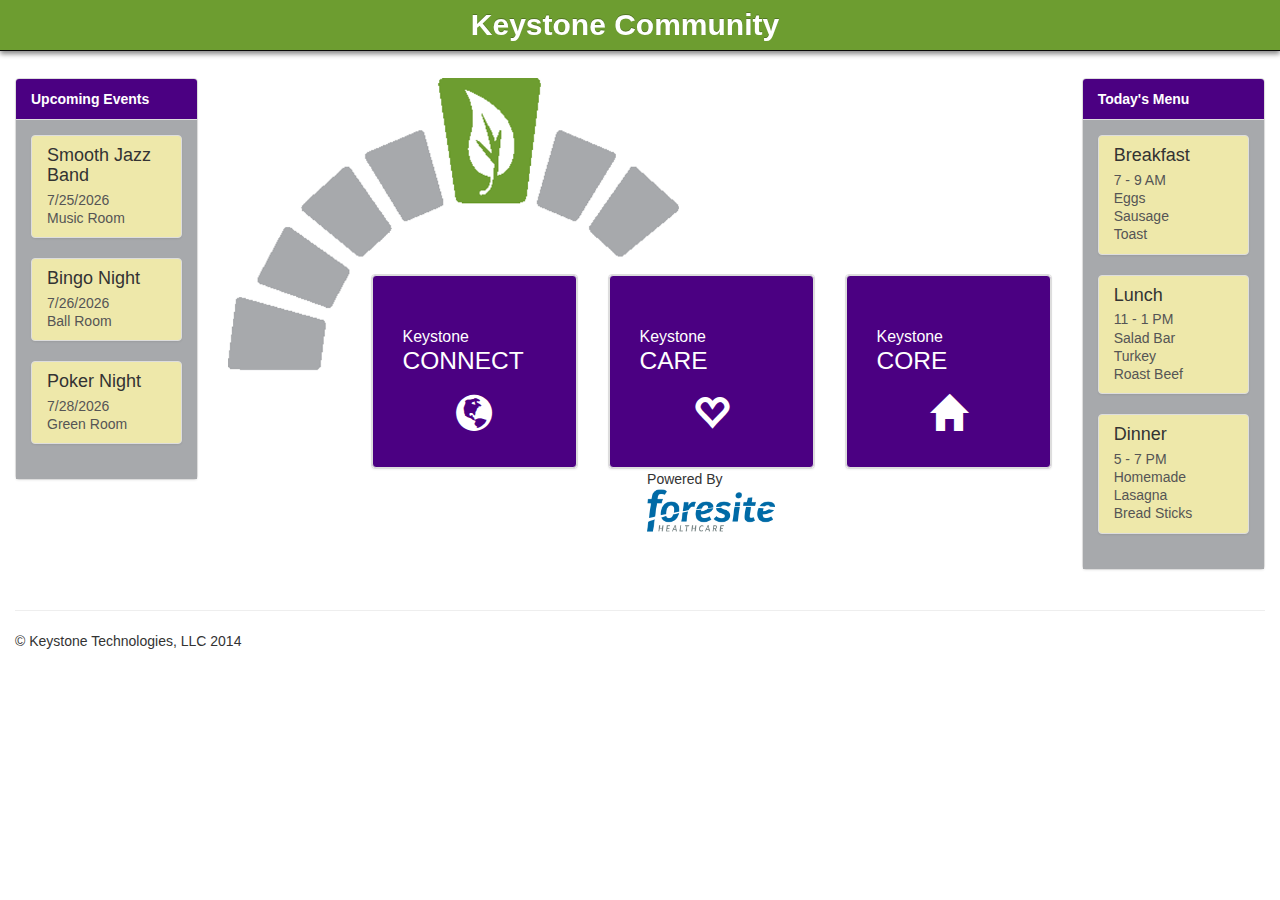
<file: index.html>
<!DOCTYPE html>
<!--[if lt IE 7]>      <html class="no-js lt-ie9 lt-ie8 lt-ie7"> <![endif]-->
<!--[if IE 7]>         <html class="no-js lt-ie9 lt-ie8"> <![endif]-->
<!--[if IE 8]>         <html class="no-js lt-ie9"> <![endif]-->
<!--[if gt IE 8]><!--> <html class="no-js"> <!--<![endif]-->
    <head>
        <meta charset="utf-8">
        <meta http-equiv="X-UA-Compatible" content="IE=edge,chrome=1">
        <title>KT - Dashboard | Keystone Connect</title>
        <meta name="description" content="">
        <meta name="viewport" content="width=device-width, initial-scale=1, maximum-scale=1">


        <link rel="stylesheet" href="css/bootstrap.min.css">
        <style>
            body {
                padding-top: 50px;
                padding-bottom: 20px;
            }
            .panel > .list-group-item:hover .list-group-item-text span {
			  color: #fff !important;
			}
        </style>
        <link rel="stylesheet" href="css/bootstrap-theme.min.css">
        <link rel="stylesheet" href="css/main.css">

        <script src="js/vendor/modernizr-2.6.2-respond-1.1.0.min.js"></script>
    </head>
    <body>
        <!--[if lt IE 7]>
            <p class="browsehappy">You are using an <strong>outdated</strong> browser. Please <a href="http://browsehappy.com/">upgrade your browser</a> to improve your experience.</p>
        <![endif]-->
    <div class="navbar navbar-inverse navbar-fixed-top" role="navigation">
      <div class="container">
        <div class="navbar-header">
          <button type="button" class="navbar-toggle" data-toggle="collapse" data-target=".navbar-collapse">
            <span class="sr-only">Toggle navigation</span>
            <span class="icon-bar"></span>
            <span class="icon-bar"></span>
            <span class="icon-bar"></span>
          </button>
          <a class="navbar-brand" href="index.html">Keystone Community</a>
        </div>
        <div class="navbar-collapse collapse">
          <!--<form class="navbar-form navbar-right" role="form">
            <div class="form-group">
              <input type="text" placeholder="Email" class="form-control">
            </div>
            <div class="form-group">
              <input type="password" placeholder="Password" class="form-control">
            </div>
            <button type="submit" class="btn btn-success">Sign in</button>
          </form> -->
        </div><!--/.navbar-collapse -->
      </div>
    </div>

    <!-- Main jumbotron for a primary marketing message or call to action -->
    <!-- <div class="jumbotron">
      <div class="container">
        <img src="keystone-arch.png" class="img-responsive">
      </div>
    </div>
	<div class="clearfix"><br></div>-->
    <div class="container-fluid content-container">
      <!-- Example row of columns -->
      <div class="row">
		
		<!-- left bar -->
		<div class="col-sm-2">
		  <div class="panel panel-default">
			<!-- Default panel contents -->
			<div class="panel-heading">Upcoming Events</div>
			<div class="panel-body">
			
			  <script>
			    var currentDate = new Date(new Date().getTime() + 24 * 60 * 60 * 1000);
			    var day = currentDate.getDate()
			    var month = currentDate.getMonth() + 1
			    var year = currentDate.getFullYear()
			    var tomorrow =  month + "/" + day + "/" + year;
			    var nexttomorrow =  month + "/" + (day + 1) + "/" + year;
			    var lasttomorrow =  month + "/" + (day + 3) + "/" + year;
			  </script>
			
			  <div class="list-group">
				<a href="#" class="list-group-item">
				  <h4 class="list-group-item-heading">Smooth Jazz Band</h4>
				  <p class="list-group-item-text"><script>document.write(tomorrow)</script><br>Music Room</p>
				</a>
			  </div>
			  <div class="list-group">
			    <a href="#" class="list-group-item">
				  <h4 class="list-group-item-heading">Bingo Night</h4>
				  <p class="list-group-item-text"><script>document.write(nexttomorrow)</script><br>Ball Room</p>
				</a>
			  </div>
			  <div class="list-group">
				<a href="#" class="list-group-item">
				  <h4 class="list-group-item-heading">Poker Night</h4>
				  <p class="list-group-item-text"><script>document.write(lasttomorrow)</script><br>Green Room</p>
				</a>
		  	  </div>


			</div>

			<!-- List group -->
			
	
		  </div> <!-- end panel panel-default -->
		</div> <!-- col-sm-2 -->

		<!-- end left bar -->
        
        <div class="col-sm-8">
          <div class="row">
			
			<div class="col-md-12">
			  <img src="img/keystone-arch.png" class="img-responsive">
			</div>
		    
		    <div class="col-md-10 col-md-offset-2 main-buttons">
		      <div class="row">
		        <div class="col-sm-4">
				  <div class="panel panel-default text-center">
					<a href="connect.html" class="list-group-item" style="background:#4b0082;color:#FFF;">
					  <div class="panel-body">
						<h2 class="text-left"><small style="color:#FFF;">Keystone</small><br>CONNECT</h2>
						<p class="list-group-item-text h1"><span class="glyphicon glyphicon-globe"></span></p>
					  </div>
					</a>
				  </div>
				</div>
				
				<div class="col-sm-4">
				  <div class="panel panel-default text-center" style="margin-bottom:0;">
					<a href="https://sa.eldertech.missouri.edu/login.php" target="_blank" class="list-group-item" style="background:#4b0082;color:#FFF;">
					  <div class="panel-body">
						<h2 class="text-left"><small style="color:#FFF;">Keystone</small><br>CARE</h2>
						<p class="list-group-item-text h1"><span class="glyphicon glyphicon-heart-empty"></span></p>
					  </div>
					</a>
				  </div>
				  <div class="row">
				    <div class="col-sm-8 col-sm-offset-2">
				      Powered By<img class="img-responsive" src="img/foresite-logo.png">
				    </div>
				  </div>
				  
				</div>
				
				<div class="col-sm-4">
				  <div class="panel panel-default text-center">
					<a href="core.php" class="list-group-item" style="background:#4b0082;color:#FFF;">
					  <div class="panel-body">
						<h2 class="text-left"><small style="color:#FFF;">Keystone</small><br>CORE</h2>
						<p class="list-group-item-text h1"><span class="glyphicon glyphicon-home"></span></p>
					  </div>
					</a>
				  </div>
				</div>
		      </div>
		    </div>
		    
          </div>
        </div>
        
        <!-- Right Start -->
        <div class="col-sm-2">
		  <div class="panel panel-default">
			<div class="panel-heading">Today's Menu</div>
			<div class="panel-body">
			  <div class="list-group">
				<a href="#" class="list-group-item">
				  <h4 class="list-group-item-heading">Breakfast</h4>
				  <p class="list-group-item-text">7 - 9 AM<br>Eggs<br>Sausage<br>Toast</p>
				</a>
			  </div>
			  <div class="list-group">
			    <a href="#" class="list-group-item">
				  <h4 class="list-group-item-heading">Lunch</h4>
				  <p class="list-group-item-text">11 - 1 PM<br>Salad Bar<br>Turkey<br>Roast Beef</p>
				</a>
			  </div>
			  <div class="list-group">
				<a href="#" class="list-group-item">
				  <h4 class="list-group-item-heading">Dinner</h4>
				  <p class="list-group-item-text">5 - 7 PM<br>Homemade Lasagna<br>Bread Sticks</p>
				</a>
		  	  </div>
		    		  
		    </div>
		  </div>
		</div>
		<!-- Right End -->
		
      </div> <!-- end row -->

      <hr>

      <footer>
		<div class="row">
		  <div class="col-sm-10">
		    <p>&copy; Keystone Technologies, LLC 2014</p>
		  </div>
		  
		  <!--<div class="col-sm-2">
		    Powered By<img class="img-responsive" src="img/foresite-logo.png" style="float: right">
		  </div>-->
		</div>
        
      </footer>
      
    </div> <!-- /container -->        <script src="//ajax.googleapis.com/ajax/libs/jquery/1.11.1/jquery.min.js"></script>
        <script>window.jQuery || document.write('<script src="js/vendor/jquery-1.11.1.min.js"><\/script>')</script>

        <script src="js/vendor/bootstrap.min.js"></script>

        <script src="js/main.js"></script>
        
        <script>
			$('li a').click(function (e) {
				$('#myModal img').attr('src', $(this).attr('data-img-url'));
			});
        </script>

        <!-- Google Analytics: change UA-XXXXX-X to be your site's ID. -->
        <script>
            (function(b,o,i,l,e,r){b.GoogleAnalyticsObject=l;b[l]||(b[l]=
            function(){(b[l].q=b[l].q||[]).push(arguments)});b[l].l=+new Date;
            e=o.createElement(i);r=o.getElementsByTagName(i)[0];
            e.src='//www.google-analytics.com/analytics.js';
            r.parentNode.insertBefore(e,r)}(window,document,'script','ga'));
            ga('create','UA-XXXXX-X');ga('send','pageview');
        </script>
    </body>
</html>
</file>
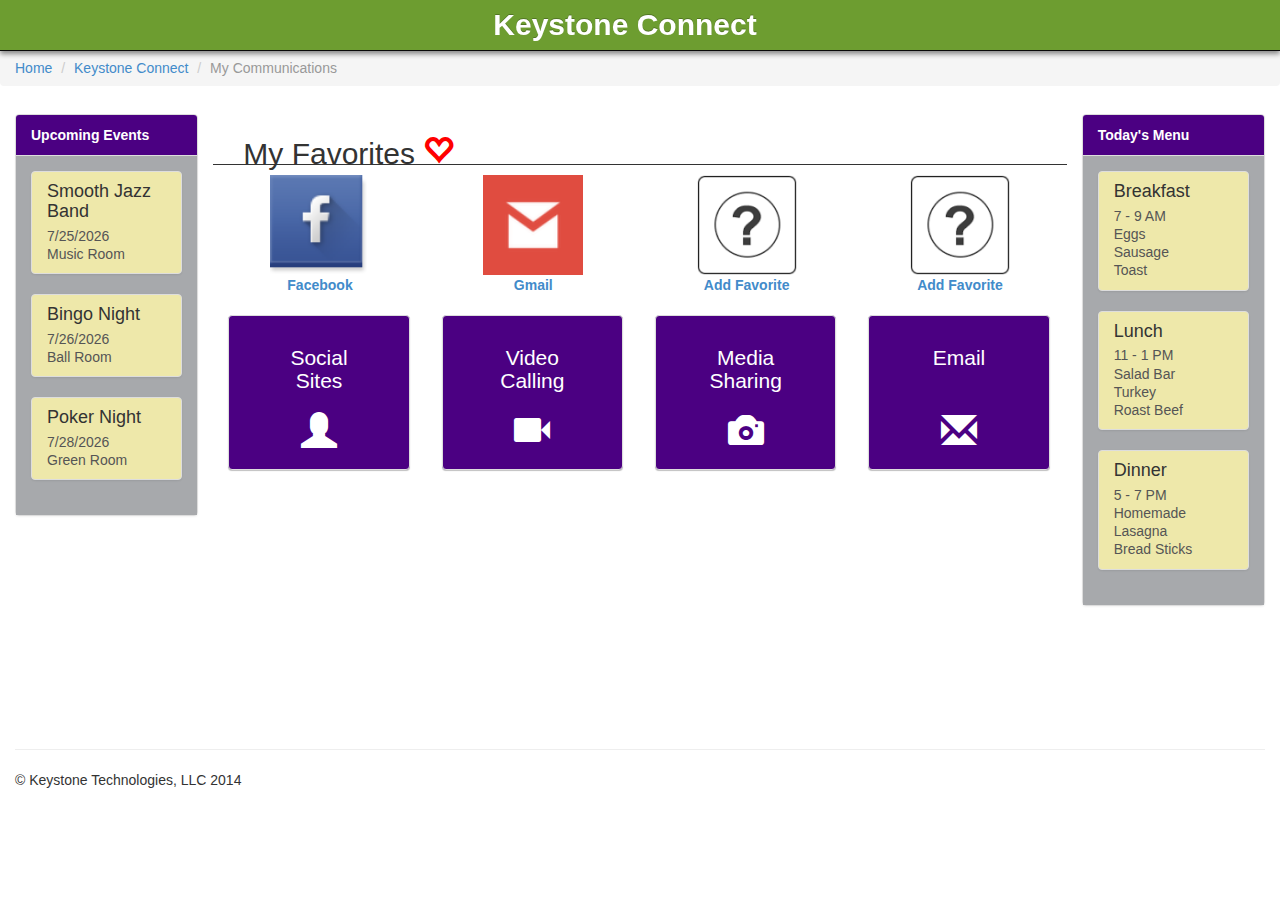
<file: communications.html>
<!DOCTYPE html>
<!--[if lt IE 7]>      <html class="no-js lt-ie9 lt-ie8 lt-ie7"> <![endif]-->
<!--[if IE 7]>         <html class="no-js lt-ie9 lt-ie8"> <![endif]-->
<!--[if IE 8]>         <html class="no-js lt-ie9"> <![endif]-->
<!--[if gt IE 8]><!--> <html class="no-js"> <!--<![endif]-->
    <head>
        <meta charset="utf-8">
        <meta http-equiv="X-UA-Compatible" content="IE=edge,chrome=1">
        <title>KT - Dashboard | Keystone Connect</title>
        <meta name="description" content="">
        <meta name="viewport" content="width=device-width, initial-scale=1, maximum-scale=1">


        <link rel="stylesheet" href="css/bootstrap.min.css">
        <style>
            body {
                padding-top: 50px;
                padding-bottom: 20px;
            }
        </style>
        <link rel="stylesheet" href="css/bootstrap-theme.min.css">
        <link rel="stylesheet" href="css/main.css">
        <style>
        .list-group-item h2,
		.list-group-item .h2 {
			font-size: 1.5em;
		}
        </style>

        <script src="js/vendor/modernizr-2.6.2-respond-1.1.0.min.js"></script>
    </head>
    <body>
        <!--[if lt IE 7]>
            <p class="browsehappy">You are using an <strong>outdated</strong> browser. Please <a href="http://browsehappy.com/">upgrade your browser</a> to improve your experience.</p>
        <![endif]-->
    <div class="navbar navbar-inverse navbar-fixed-top" role="navigation">
      <div class="container">
        <div class="navbar-header">
          <button type="button" class="navbar-toggle" data-toggle="collapse" data-target=".navbar-collapse">
            <span class="sr-only">Toggle navigation</span>
            <span class="icon-bar"></span>
            <span class="icon-bar"></span>
            <span class="icon-bar"></span>
          </button>
          <a class="navbar-brand" href="index.html">Keystone Connect</a>
        </div>
        <div class="navbar-collapse collapse">
          <!--<form class="navbar-form navbar-right" role="form">
            <div class="form-group">
              <input type="text" placeholder="Email" class="form-control">
            </div>
            <div class="form-group">
              <input type="password" placeholder="Password" class="form-control">
            </div>
            <button type="submit" class="btn btn-success">Sign in</button>
          </form> -->
        </div><!--/.navbar-collapse -->
      </div>
    </div>
    
     <ol class="breadcrumb">
	  <li><a href="index.html">Home</a></li>
	  <li><a href="connect.html">Keystone Connect</a></li>
	  <li class="active">My Communications</li>
	</ol>    

    <!-- Main jumbotron for a primary marketing message or call to action -->
    <!-- <div class="jumbotron">
      <div class="container">
        <img src="keystone-arch.png" class="img-responsive">
      </div>
    </div>
	<div class="clearfix"><br></div>-->
    <div class="container-fluid content-container">
      <!-- Example row of columns -->
      <div class="row">
		
		<!-- left bar -->
		<div class="col-sm-2">
		  <div class="panel panel-default">
			<!-- Default panel contents -->
			<div class="panel-heading">Upcoming Events</div>
			<div class="panel-body">
			
			  <script>
			    var currentDate = new Date(new Date().getTime() + 24 * 60 * 60 * 1000);
			    var day = currentDate.getDate()
			    var month = currentDate.getMonth() + 1
			    var year = currentDate.getFullYear()
			    var tomorrow =  month + "/" + day + "/" + year;
			    var nexttomorrow =  month + "/" + (day + 1) + "/" + year;
			    var lasttomorrow =  month + "/" + (day + 3) + "/" + year;
			  </script>
			
			  <div class="list-group">
				<a href="#" class="list-group-item">
				  <h4 class="list-group-item-heading">Smooth Jazz Band</h4>
				  <p class="list-group-item-text"><script>document.write(tomorrow)</script><br>Music Room</p>
				</a>
			  </div>
			  <div class="list-group">
			    <a href="#" class="list-group-item">
				  <h4 class="list-group-item-heading">Bingo Night</h4>
				  <p class="list-group-item-text"><script>document.write(nexttomorrow)</script><br>Ball Room</p>
				</a>
			  </div>
			  <div class="list-group">
				<a href="#" class="list-group-item">
				  <h4 class="list-group-item-heading">Poker Night</h4>
				  <p class="list-group-item-text"><script>document.write(lasttomorrow)</script><br>Green Room</p>
				</a>
		  	  </div>


			</div>

			<!-- List group -->
			
	
		  </div> <!-- end panel panel-default -->
		</div> <!-- col-sm-2 -->


		<!-- end left bar -->
        
        <div class="col-sm-8">
		  
		  <div class="row">
			
			    <h2 class="myfav">My Favorites <span class="glyphicon glyphicon-heart-empty red"></span></h2>
			    
			    <div class="col-sm-3">
			      
			      <div class="text-center">
				    <a href="http://facebook.com" target="_blank">
					  <img src="img/Facebook-icon.png" class="img-responsive center-block" style="width:100px;">
					  <strong>Facebook</strong>
				    </a>
				  </div>
			    </div>
			    
			    <div class="col-sm-3">
			      <div class="text-center">
				    <a href="http://gmail.com" target="_blank">
					  <img src="img/email.png" class="img-responsive center-block" style="width:100px;">
					  <strong>Gmail</strong>
				    </a>
				  </div>
			    </div>
			    
			    <div class="col-sm-3">
			      <div class="text-center">
				    <a href="#">
					  <img src="img/placeholder.png" class="img-responsive center-block" style="width:100px;">
					  <strong>Add Favorite</strong>
				    </a>
				  </div>
			    </div>
			    
			    <div class="col-sm-3">
			      <div class="text-center">
				    <a href="#">
					  <img src="img/placeholder.png" class="img-responsive center-block" style="width:100px;">
					  <strong>Add Favorite</strong>
				    </a>
				  </div>
			    </div>
			
		  </div>
			<br>
          <div class="row">
		    <div class="col-sm-12">
		      <div class="row">
				  
				<ul class="nav nav-tabs" id="mainTab" role="tablist">
				  <li role="presentation" class="col-md-3">	
					<a href="#social" class="list-group-item">
					  <div class="text-center">
						<h2>Social<br>Sites</h2>
						<p class="list-group-item-text h1"><span class="glyphicon glyphicon-user"></span></p>
					  </div>
					</a>
				  </li>
				
				  <li role="presentation" class="col-md-3">
					<a href="#video" class="list-group-item">
					  <div class="text-center">
						<h2>Video<br>Calling</h2>
						<p class="list-group-item-text h1"><span class="glyphicon glyphicon-facetime-video"></span></p>
					  </div>
					</a>
				  </li>
				  
				  <li role="presentation" class="col-md-3">	
					<a href="#media" class="list-group-item">
					  <div class="text-center">
						<h2>Media<br>Sharing</h2>
						<p class="list-group-item-text h1"><span class="glyphicon glyphicon-camera"></span></p>
					  </div>
					</a>
				  </li>
				  
				  <li role="presentation" class="col-md-3">	
					<a href="#communication" class="list-group-item">
					  <div class="text-center">
						<h2>Email<br>&nbsp;</h2>
						<p class="list-group-item-text h1"><span class="glyphicon glyphicon-envelope"></span></p>
					  </div>
					</a>
				  </li>
				</ul>
 		      </div>
 		      
 		      <!-- start -->
 		      <div class="col-md-12">
		      <div class="tab-content top-buffer">
		        <div role="tabpanel" class="tab-pane fade active" id="social">
				  <div class="row top-buffer">
				    
				    <div class="col-sm-4 text-center">
					  <a href="http://facebook.com" target="_blank">
					    <img src="img/Facebook-icon.png" class="img-responsive center-block" style="width:100px;">
					    <strong>Facebook</strong>
					  </a>
				    </div>
				    <div class="col-sm-4 text-center">
					  <a href="http://twitter.com" target="_blank">
					    <img src="img/Twitter-icon.png" class="img-responsive center-block" style="width:100px;">
					    <strong>Twitter</strong>
					  </a>
				    </div>
				    <div class="col-sm-4 text-center">
					  <a href="http://linkedin.com" target="_blank">
					    <img src="img/LinkedIn-icon.png" class="img-responsive center-block" style="width:100px;">
					    <strong>LinkedIn</strong>
					  </a>
				    </div>
				    <div class="col-sm-4 col-sm-offset-2 text-center">
					  <a href="http://instagram.com" target="_blank">
					    <img src="img/Instagram-icon.png" class="img-responsive center-block" style="width:100px;">
					    <strong>Instagram</strong>
				  	  </a>
				    </div>
				    <div class="col-sm-4 text-center">
					  <a href="http://pinterest.com" target="_blank">
					    <img src="img/Pinterest-icon.png" class="img-responsive center-block" style="width:100px;">
					    <strong>Pintrest</strong>
					  </a>
				    </div>
				  </div>  
			    </div>
			  
			    <div role="tabpanel" class="tab-pane fade" id="video">
		          <div class="row">
				    <div class="col-sm-6 text-center">
					  <a href="http://skype.com" target="_blank">
					    <img src="img/Skype-icon.png" class="img-responsive center-block" style="width:100px;">
					    <strong>Video Calling</strong>
					  </a>
				    </div>
				    <div class="col-sm-6 text-center">
					  <a href="https://www.google.com/+/learnmore/hangouts/" target="_blank">
					    <img src="img/hangout.jpg" class="img-responsive center-block" style="width:100px;">
					    <strong>Google Hangout</strong>
					  </a>
				    </div>
				  </div>
		        </div>
		        
		        <div role="tabpanel" class="tab-pane fade" id="media">
		          <div class="row">
				    <div class="col-sm-6 text-center">
					  <a href="http://flickr.com" target="_blank">
					    <img src="img/Flickr-icon.png" class="img-responsive center-block" style="width:100px;">
					    <strong>Flickr</strong>
					  </a>
				    </div>
				    <div class="col-sm-6 text-center">
					  <a href="http://youtube.com" target="_blank">
					    <img src="img/YouTube-icon.png" class="img-responsive center-block" style="width:100px;">
					    <strong>YouTube</strong>
					  </a>
				    </div>
				  </div>
		        </div>
		        
		        <div role="tabpanel" class="tab-pane fade" id="communication">
		          <div class="row">
				    <div class="col-sm-6 text-center">
					  <a href="http://gmail.com" target="_blank">
					    <img src="img/email.png" class="img-responsive center-block" style="width:100px;">
					    <strong>Gmail</strong>
					  </a>
				    </div>
				    <div class="col-sm-6 text-center">
					  <a href="http://yahoo.com" target="_blank">
					    <img src="img/yahoomail.jpg" class="img-responsive center-block" style="width:100px;">
					    <strong>Yahoo! Mail</strong>
					  </a>
				    </div>
				  </div>
		        </div>
		      </div>
		    </div>
 		      <!-- end -->
 		      
		    </div>
		    
		    
		    
		    
		    
          </div>			
		    
        </div>
        
        <!-- Right Start -->
        <div class="col-sm-2">
		  <div class="panel panel-default">
			<div class="panel-heading">Today's Menu</div>
			<div class="panel-body">
			  <div class="list-group">
				<a href="#" class="list-group-item">
				  <h4 class="list-group-item-heading">Breakfast</h4>
				  <p class="list-group-item-text">7 - 9 AM<br>Eggs<br>Sausage<br>Toast</p>
				</a>
			  </div>
			  <div class="list-group">
			    <a href="#" class="list-group-item">
				  <h4 class="list-group-item-heading">Lunch</h4>
				  <p class="list-group-item-text">11 - 1 PM<br>Salad Bar<br>Turkey<br>Roast Beef</p>
				</a>
			  </div>
			  <div class="list-group">
				<a href="#" class="list-group-item">
				  <h4 class="list-group-item-heading">Dinner</h4>
				  <p class="list-group-item-text">5 - 7 PM<br>Homemade Lasagna<br>Bread Sticks</p>
				</a>
		  	  </div>
		    		  
		    </div>
		  </div>
		</div>
		<!-- Right End -->
		
      </div> <!-- end row -->

      <hr>

      <footer>
		<div class="row">
		  <div class="col-sm-10">
		    <p>&copy; Keystone Technologies, LLC 2014</p>
		  </div>
		  
		  <!--<div class="col-sm-2">
		    Powered By<img class="img-responsive" src="img/foresite-logo.png" style="float: right">
		  </div>-->
		</div>
        
      </footer>
      
    </div> <!-- /container -->        <script src="//ajax.googleapis.com/ajax/libs/jquery/1.11.1/jquery.min.js"></script>
        <script>window.jQuery || document.write('<script src="js/vendor/jquery-1.11.1.min.js"><\/script>')</script>

        <script src="js/vendor/bootstrap.min.js"></script>

        <script src="js/main.js"></script>
        
        <script>
		  $('#mainTab a').click(function (e) {
			e.preventDefault();
			$(this).tab('show');
		  })
        </script>

        <!-- Google Analytics: change UA-XXXXX-X to be your site's ID. -->
        <script>
            (function(b,o,i,l,e,r){b.GoogleAnalyticsObject=l;b[l]||(b[l]=
            function(){(b[l].q=b[l].q||[]).push(arguments)});b[l].l=+new Date;
            e=o.createElement(i);r=o.getElementsByTagName(i)[0];
            e.src='//www.google-analytics.com/analytics.js';
            r.parentNode.insertBefore(e,r)}(window,document,'script','ga'));
            ga('create','UA-XXXXX-X');ga('send','pageview');
        </script>
    </body>
</html>
</file>
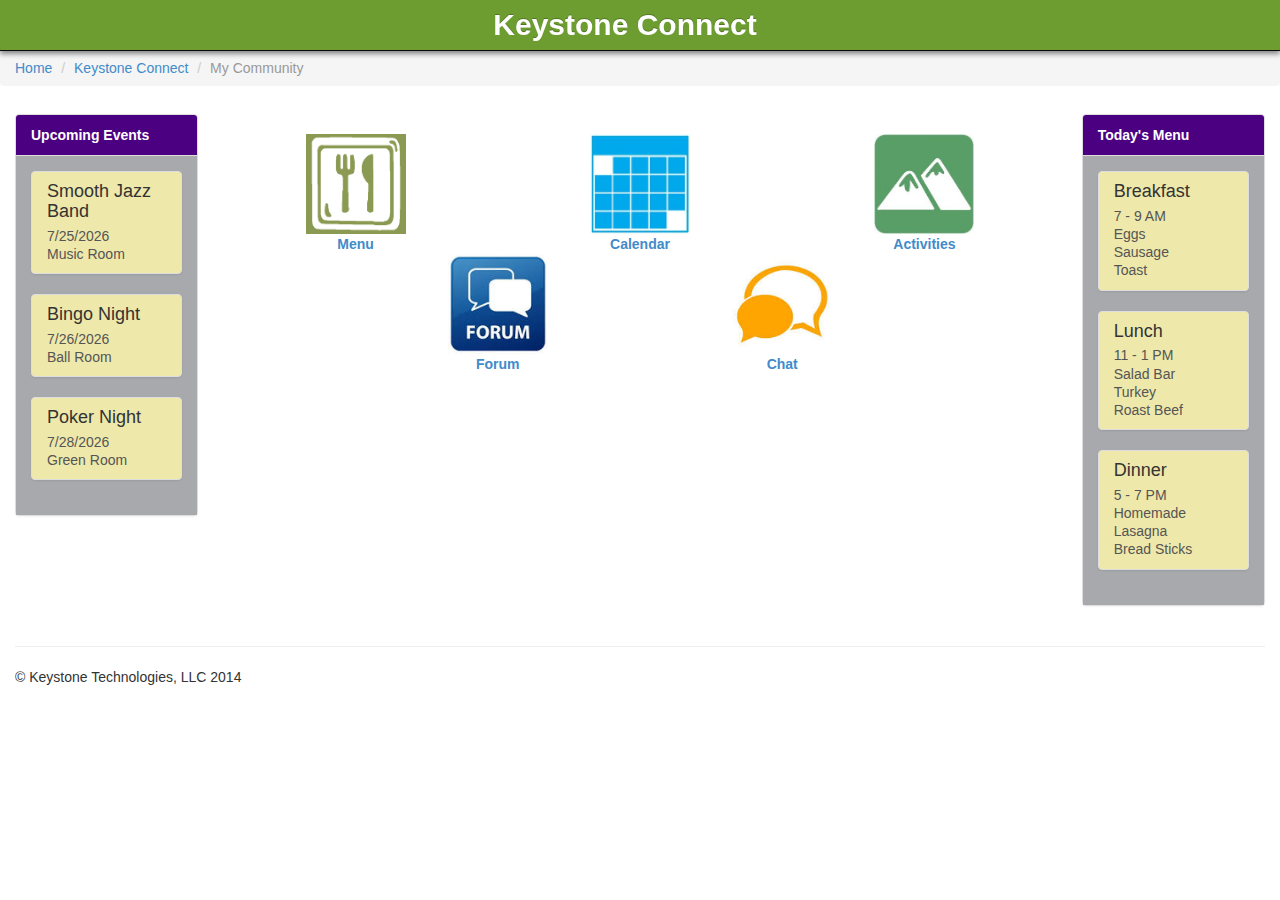
<file: community.html>
<!DOCTYPE html>
<!--[if lt IE 7]>      <html class="no-js lt-ie9 lt-ie8 lt-ie7"> <![endif]-->
<!--[if IE 7]>         <html class="no-js lt-ie9 lt-ie8"> <![endif]-->
<!--[if IE 8]>         <html class="no-js lt-ie9"> <![endif]-->
<!--[if gt IE 8]><!--> <html class="no-js"> <!--<![endif]-->
    <head>
        <meta charset="utf-8">
        <meta http-equiv="X-UA-Compatible" content="IE=edge,chrome=1">
        <title>KT - Dashboard | Keystone Connect</title>
        <meta name="description" content="">
        <meta name="viewport" content="width=device-width, initial-scale=1, maximum-scale=1">


        <link rel="stylesheet" href="css/bootstrap.min.css">
        <style>
            body {
                padding-top: 50px;
                padding-bottom: 20px;
            }
        </style>
        <link rel="stylesheet" href="css/bootstrap-theme.min.css">
        <link rel="stylesheet" href="css/main.css">
        <style>
        .list-group-item h2,
		.list-group-item .h2 {
			font-size: 1.5em;
		}
        </style>

        <script src="js/vendor/modernizr-2.6.2-respond-1.1.0.min.js"></script>
    </head>
    <body>
        <!--[if lt IE 7]>
            <p class="browsehappy">You are using an <strong>outdated</strong> browser. Please <a href="http://browsehappy.com/">upgrade your browser</a> to improve your experience.</p>
        <![endif]-->
    <div class="navbar navbar-inverse navbar-fixed-top" role="navigation">
      <div class="container">
        <div class="navbar-header">
          <button type="button" class="navbar-toggle" data-toggle="collapse" data-target=".navbar-collapse">
            <span class="sr-only">Toggle navigation</span>
            <span class="icon-bar"></span>
            <span class="icon-bar"></span>
            <span class="icon-bar"></span>
          </button>
          <a class="navbar-brand" href="index.html">Keystone Connect</a>
        </div>
        <div class="navbar-collapse collapse">
          <!--<form class="navbar-form navbar-right" role="form">
            <div class="form-group">
              <input type="text" placeholder="Email" class="form-control">
            </div>
            <div class="form-group">
              <input type="password" placeholder="Password" class="form-control">
            </div>
            <button type="submit" class="btn btn-success">Sign in</button>
          </form> -->
        </div><!--/.navbar-collapse -->
      </div>
    </div>
    
     <ol class="breadcrumb">
	  <li><a href="index.html">Home</a></li>
	  <li><a href="connect.html">Keystone Connect</a></li>
	  <li class="active">My Community</li>
	</ol>    

    <!-- Main jumbotron for a primary marketing message or call to action -->
    <!-- <div class="jumbotron">
      <div class="container">
        <img src="keystone-arch.png" class="img-responsive">
      </div>
    </div>
	<div class="clearfix"><br></div>-->
    <div class="container-fluid content-container">
      <!-- Example row of columns -->
      <div class="row">
		
		<!-- left bar -->
		<div class="col-sm-2">
		  <div class="panel panel-default">
			<!-- Default panel contents -->
			<div class="panel-heading">Upcoming Events</div>
			<div class="panel-body">
			
			  <script>
			    var currentDate = new Date(new Date().getTime() + 24 * 60 * 60 * 1000);
			    var day = currentDate.getDate()
			    var month = currentDate.getMonth() + 1
			    var year = currentDate.getFullYear()
			    var tomorrow =  month + "/" + day + "/" + year;
			    var nexttomorrow =  month + "/" + (day + 1) + "/" + year;
			    var lasttomorrow =  month + "/" + (day + 3) + "/" + year;
			  </script>
			
			  <div class="list-group">
				<a href="#" class="list-group-item">
				  <h4 class="list-group-item-heading">Smooth Jazz Band</h4>
				  <p class="list-group-item-text"><script>document.write(tomorrow)</script><br>Music Room</p>
				</a>
			  </div>
			  <div class="list-group">
			    <a href="#" class="list-group-item">
				  <h4 class="list-group-item-heading">Bingo Night</h4>
				  <p class="list-group-item-text"><script>document.write(nexttomorrow)</script><br>Ball Room</p>
				</a>
			  </div>
			  <div class="list-group">
				<a href="#" class="list-group-item">
				  <h4 class="list-group-item-heading">Poker Night</h4>
				  <p class="list-group-item-text"><script>document.write(lasttomorrow)</script><br>Green Room</p>
				</a>
		  	  </div>


			</div>

			<!-- List group -->
			
	
		  </div> <!-- end panel panel-default -->
		</div> <!-- col-sm-2 -->


		<!-- end left bar -->
        
        <div class="col-sm-8">
          <div class="row">
		    <div class="col-md-12">
			  <div class="row top-buffer">
				
				<div class="col-sm-4 text-center">
				  <a href="#" target="_blank">
					<img src="img/menuicon.png" class="img-responsive center-block" style="width:100px;">
					<strong>Menu</strong>
				  </a>
				</div>
				<div class="col-sm-4 text-center">
				  <a href="#" target="_blank">
					<img src="img/calendar.jpg" class="img-responsive center-block" style="width:100px;">
					<strong>Calendar</strong>
				  </a>
				</div>
				<div class="col-sm-4 text-center">
				  <a href="#" target="_blank">
					<img src="img/activities.jpg" class="img-responsive center-block" style="width:100px;">
					<strong>Activities</strong>
				  </a>
				</div>
				<div class="col-sm-4 col-sm-offset-2 text-center">
				  <a href="#" target="_blank">
					<img src="img/forum.jpg" class="img-responsive center-block" style="width:100px;">
					<strong>Forum</strong>
				  </a>
				</div>
				<div class="col-sm-4 text-center">
				  <a href="#" target="_blank">
					<img src="img/chat.jpg" class="img-responsive center-block" style="width:100px;">
					<strong>Chat</strong>
				  </a>
				</div>
				
			  </div>  
			</div>
		  </div>
		</div>
 	
        
        <!-- Right Start -->
        <div class="col-sm-2">
		  <div class="panel panel-default">
			<div class="panel-heading">Today's Menu</div>
			<div class="panel-body">
			  <div class="list-group">
				<a href="#" class="list-group-item">
				  <h4 class="list-group-item-heading">Breakfast</h4>
				  <p class="list-group-item-text">7 - 9 AM<br>Eggs<br>Sausage<br>Toast</p>
				</a>
			  </div>
			  <div class="list-group">
			    <a href="#" class="list-group-item">
				  <h4 class="list-group-item-heading">Lunch</h4>
				  <p class="list-group-item-text">11 - 1 PM<br>Salad Bar<br>Turkey<br>Roast Beef</p>
				</a>
			  </div>
			  <div class="list-group">
				<a href="#" class="list-group-item">
				  <h4 class="list-group-item-heading">Dinner</h4>
				  <p class="list-group-item-text">5 - 7 PM<br>Homemade Lasagna<br>Bread Sticks</p>
				</a>
		  	  </div>
		    		  
		    </div>
		  </div>
		</div>
		<!-- Right End -->
		
      </div> <!-- end row -->

      <hr>

      <footer>
		<div class="row">
		  <div class="col-sm-10">
		    <p>&copy; Keystone Technologies, LLC 2014</p>
		  </div>
		  
		  <!--<div class="col-sm-2">
		    Powered By<img class="img-responsive" src="img/foresite-logo.png" style="float: right">
		  </div>-->
		</div>
        
      </footer>
      
    </div> <!-- /container -->        <script src="//ajax.googleapis.com/ajax/libs/jquery/1.11.1/jquery.min.js"></script>
        <script>window.jQuery || document.write('<script src="js/vendor/jquery-1.11.1.min.js"><\/script>')</script>

        <script src="js/vendor/bootstrap.min.js"></script>

        <script src="js/main.js"></script>
        
        <script>
		  $('#mainTab a').click(function (e) {
			e.preventDefault();
			$(this).tab('show');
		  })
        </script>

        <!-- Google Analytics: change UA-XXXXX-X to be your site's ID. -->
        <script>
            (function(b,o,i,l,e,r){b.GoogleAnalyticsObject=l;b[l]||(b[l]=
            function(){(b[l].q=b[l].q||[]).push(arguments)});b[l].l=+new Date;
            e=o.createElement(i);r=o.getElementsByTagName(i)[0];
            e.src='//www.google-analytics.com/analytics.js';
            r.parentNode.insertBefore(e,r)}(window,document,'script','ga'));
            ga('create','UA-XXXXX-X');ga('send','pageview');
        </script>
    </body>
</html>
</file>
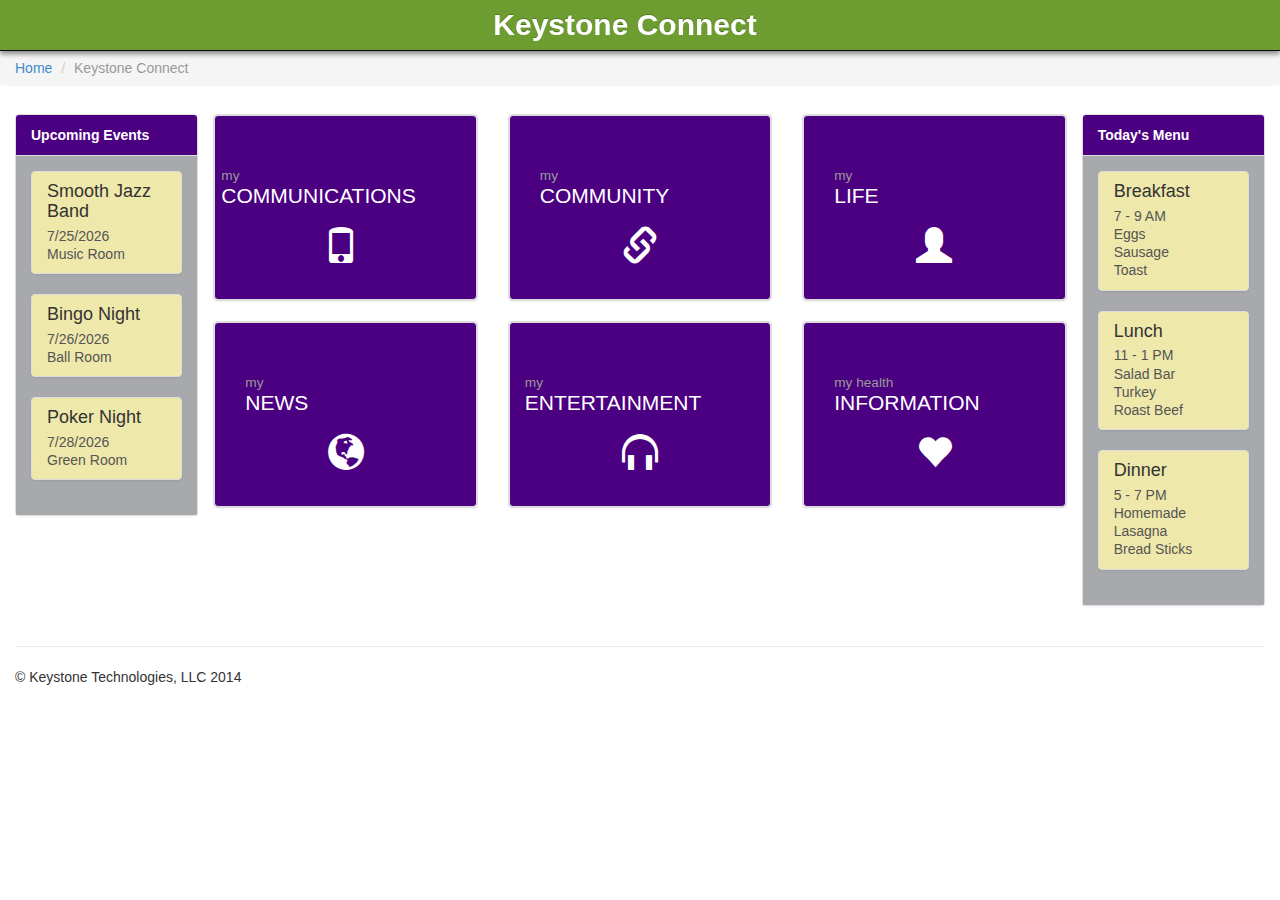
<file: connect.html>
<!DOCTYPE html>
<!--[if lt IE 7]>      <html class="no-js lt-ie9 lt-ie8 lt-ie7"> <![endif]-->
<!--[if IE 7]>         <html class="no-js lt-ie9 lt-ie8"> <![endif]-->
<!--[if IE 8]>         <html class="no-js lt-ie9"> <![endif]-->
<!--[if gt IE 8]><!--> <html class="no-js"> <!--<![endif]-->
    <head>
        <meta charset="utf-8">
        <meta http-equiv="X-UA-Compatible" content="IE=edge,chrome=1">
        <title>KT - Dashboard | Keystone Connect</title>
        <meta name="description" content="">
        <meta name="viewport" content="width=device-width, initial-scale=1, maximum-scale=1">


        <link rel="stylesheet" href="css/bootstrap.min.css">
        <style>
            body {
                padding-top: 50px;
                padding-bottom: 20px;
            }
        </style>
        <link rel="stylesheet" href="css/bootstrap-theme.min.css">
        <link rel="stylesheet" href="css/main.css">
        <style>
        .list-group-item h2,
		.list-group-item .h2 {
			font-size: 1.5em;
		}
        </style>

        <script src="js/vendor/modernizr-2.6.2-respond-1.1.0.min.js"></script>
    </head>
    <body>
        <!--[if lt IE 7]>
            <p class="browsehappy">You are using an <strong>outdated</strong> browser. Please <a href="http://browsehappy.com/">upgrade your browser</a> to improve your experience.</p>
        <![endif]-->
    <div class="navbar navbar-inverse navbar-fixed-top" role="navigation">
      <div class="container">
        <div class="navbar-header">
          <button type="button" class="navbar-toggle" data-toggle="collapse" data-target=".navbar-collapse">
            <span class="sr-only">Toggle navigation</span>
            <span class="icon-bar"></span>
            <span class="icon-bar"></span>
            <span class="icon-bar"></span>
          </button>
          <a class="navbar-brand" href="index.html">Keystone Connect</a>
        </div>
        <div class="navbar-collapse collapse">
          <!--<form class="navbar-form navbar-right" role="form">
            <div class="form-group">
              <input type="text" placeholder="Email" class="form-control">
            </div>
            <div class="form-group">
              <input type="password" placeholder="Password" class="form-control">
            </div>
            <button type="submit" class="btn btn-success">Sign in</button>
          </form> -->
        </div><!--/.navbar-collapse -->
      </div>
    </div>
    
     <ol class="breadcrumb">
	  <li><a href="index.html">Home</a></li>
	  <li class="active">Keystone Connect</li>
	</ol>

    <!-- Main jumbotron for a primary marketing message or call to action -->
    <!-- <div class="jumbotron">
      <div class="container">
        <img src="keystone-arch.png" class="img-responsive">
      </div>
    </div>
	<div class="clearfix"><br></div>-->
    <div class="container-fluid content-container">
      <!-- Example row of columns -->
      <div class="row">
		
		<!-- left bar -->
		<div class="col-sm-2">
		  <div class="panel panel-default">
			<!-- Default panel contents -->
			<div class="panel-heading">Upcoming Events</div>
			<div class="panel-body">
			
			  <script>
			    var currentDate = new Date(new Date().getTime() + 24 * 60 * 60 * 1000);
			    var day = currentDate.getDate()
			    var month = currentDate.getMonth() + 1
			    var year = currentDate.getFullYear()
			    var tomorrow =  month + "/" + day + "/" + year;
			    var nexttomorrow =  month + "/" + (day + 1) + "/" + year;
			    var lasttomorrow =  month + "/" + (day + 3) + "/" + year;
			  </script>
			
			  <div class="list-group">
				<a href="#" class="list-group-item">
				  <h4 class="list-group-item-heading">Smooth Jazz Band</h4>
				  <p class="list-group-item-text"><script>document.write(tomorrow)</script><br>Music Room</p>
				</a>
			  </div>
			  <div class="list-group">
			    <a href="#" class="list-group-item">
				  <h4 class="list-group-item-heading">Bingo Night</h4>
				  <p class="list-group-item-text"><script>document.write(nexttomorrow)</script><br>Ball Room</p>
				</a>
			  </div>
			  <div class="list-group">
				<a href="#" class="list-group-item">
				  <h4 class="list-group-item-heading">Poker Night</h4>
				  <p class="list-group-item-text"><script>document.write(lasttomorrow)</script><br>Green Room</p>
				</a>
		  	  </div>


			</div>

			<!-- List group -->
			
	
		  </div> <!-- end panel panel-default -->
		</div> <!-- col-sm-2 -->


		<!-- end left bar -->
        
        <div class="col-sm-8">
          <div class="row">
			
			<!--<div class="col-md-12">
			  <img src="img/keystone-arch.png" class="img-responsive">
			</div>-->
		    
		    <!--<div class="col-md-10 col-md-offset-2 main-buttons">-->
		      <div class="row">
		        <div class="col-sm-12 col-md-4">
				  <div class="panel panel-default text-center">
					<a href="communications.html" class="list-group-item" style="padding: 10px 0;">
					  <div class="panel-body" style="padding-left: 6px;">
						<h2 class="text-uppercase text-left"><small class="text-lowercase">My</small><br>Communications</h2>
						<p class="list-group-item-text h1"><span class="glyphicon glyphicon-phone"></span></p>
					  </div>
					</a>
				  </div>
				</div>
				
				<div class="col-sm-12 col-md-4">
				  <div class="panel panel-default text-center">
					<a href="community.html" class="list-group-item">
					  <div class="panel-body">
						<h2 class="text-uppercase text-left"><small class="text-lowercase">My</small><br>Community</h2>
						<p class="list-group-item-text h1"><span class="glyphicon glyphicon-link"></span></p>
					  </div>
					</a>
				  </div>
				</div>
				
				<div class="col-sm-12 col-md-4">
				  <div class="panel panel-default text-center">
					<a href="life.html" class="list-group-item">
					  <div class="panel-body">
						<h2 class="text-uppercase text-left"><small class="text-lowercase">My</small><br>Life</h2>
						<p class="list-group-item-text h1"><span class="glyphicon glyphicon-user"></span></p>
					  </div>
					</a>
				  </div>
				</div>

		      </div>
		      
		      <div class="row">
		        <div class="col-sm-12 col-md-4">
				  <div class="panel panel-default text-center">
					<a href="news.html" class="list-group-item">
					  <div class="panel-body">
						<h2 class="text-uppercase text-left"><small class="text-lowercase">My</small><br>News</h2>
						<p class="list-group-item-text h1"><span class="glyphicon glyphicon-globe"></span></p>
					  </div>
					</a>
				  </div>
				</div>
				
				<div class="col-sm-12 col-md-4">
				  <div class="panel panel-default text-center">
					<a href="entertainment.html" class="list-group-item" style="padding: 10px 0;">
					  <div class="panel-body">
						<h2 class="text-uppercase text-left"><small class="text-lowercase">My</small><br>Entertainment</h2>
						<p class="list-group-item-text h1"><span class="glyphicon glyphicon-headphones"></span></p>
					  </div>
					</a>
				  </div>
				</div>
				
				<div class="col-sm-12 col-md-4">
				  <div class="panel panel-default text-center">
					<a href="health.html" class="list-group-item">
					  <div class="panel-body">
						<h2 class="text-uppercase text-left"><small class="text-lowercase">My Health</small><br>Information</h2>
						<p class="list-group-item-text h1"><span class="glyphicon glyphicon-heart"></span></p>
					  </div>
					</a>
				  </div>
				</div>

		      </div>
		      
		    <!--</div>-->
		    
          </div>
        </div>

        <!-- Right Start -->
        <div class="col-sm-2">
		  <div class="panel panel-default">
			<div class="panel-heading">Today's Menu</div>
			<div class="panel-body">
			  <div class="list-group">
				<a href="#" class="list-group-item">
				  <h4 class="list-group-item-heading">Breakfast</h4>
				  <p class="list-group-item-text">7 - 9 AM<br>Eggs<br>Sausage<br>Toast</p>
				</a>
			  </div>
			  <div class="list-group">
			    <a href="#" class="list-group-item">
				  <h4 class="list-group-item-heading">Lunch</h4>
				  <p class="list-group-item-text">11 - 1 PM<br>Salad Bar<br>Turkey<br>Roast Beef</p>
				</a>
			  </div>
			  <div class="list-group">
				<a href="#" class="list-group-item">
				  <h4 class="list-group-item-heading">Dinner</h4>
				  <p class="list-group-item-text">5 - 7 PM<br>Homemade Lasagna<br>Bread Sticks</p>
				</a>
		  	  </div>
		    		  
		    </div>
		  </div>
		</div>
		<!-- Right End -->
		
      </div> <!-- end row -->

      <hr>

      <footer>
		<div class="row">
		  <div class="col-sm-10">
		    <p>&copy; Keystone Technologies, LLC 2014</p>
		  </div>
		  
		  <!--<div class="col-sm-2">
		    Powered By<img class="img-responsive" src="img/foresite-logo.png" style="float: right">
		  </div>-->
		</div>
        
      </footer>
      
    </div> <!-- /container -->        <script src="//ajax.googleapis.com/ajax/libs/jquery/1.11.1/jquery.min.js"></script>
        <script>window.jQuery || document.write('<script src="js/vendor/jquery-1.11.1.min.js"><\/script>')</script>

        <script src="js/vendor/bootstrap.min.js"></script>

        <script src="js/main.js"></script>
        
        <script>
          $('#myTab a').click(function (e) {
			e.preventDefault()
			$(this).tab('show')
		  })
        </script>

        <!-- Google Analytics: change UA-XXXXX-X to be your site's ID. -->
        <script>
            (function(b,o,i,l,e,r){b.GoogleAnalyticsObject=l;b[l]||(b[l]=
            function(){(b[l].q=b[l].q||[]).push(arguments)});b[l].l=+new Date;
            e=o.createElement(i);r=o.getElementsByTagName(i)[0];
            e.src='//www.google-analytics.com/analytics.js';
            r.parentNode.insertBefore(e,r)}(window,document,'script','ga'));
            ga('create','UA-XXXXX-X');ga('send','pageview');
        </script>
    </body>
</html>
</file>
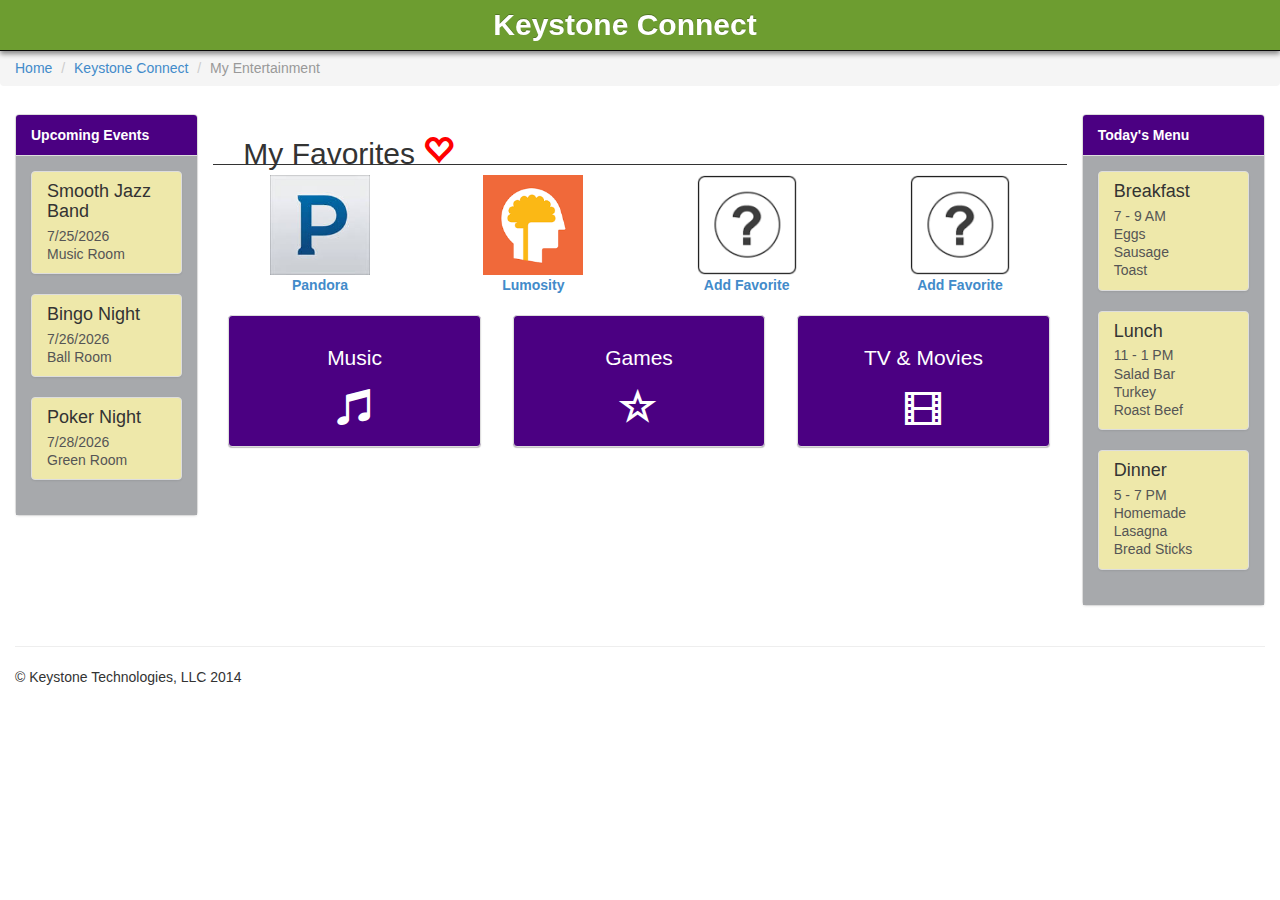
<file: entertainment.html>
<!DOCTYPE html>
<!--[if lt IE 7]>      <html class="no-js lt-ie9 lt-ie8 lt-ie7"> <![endif]-->
<!--[if IE 7]>         <html class="no-js lt-ie9 lt-ie8"> <![endif]-->
<!--[if IE 8]>         <html class="no-js lt-ie9"> <![endif]-->
<!--[if gt IE 8]><!--> <html class="no-js"> <!--<![endif]-->
    <head>
        <meta charset="utf-8">
        <meta http-equiv="X-UA-Compatible" content="IE=edge,chrome=1">
        <title>KT - Dashboard | Keystone Connect</title>
        <meta name="description" content="">
        <meta name="viewport" content="width=device-width, initial-scale=1, maximum-scale=1">


        <link rel="stylesheet" href="css/bootstrap.min.css">
        <style>
            body {
                padding-top: 50px;
                padding-bottom: 20px;
            }
        </style>
        <link rel="stylesheet" href="css/bootstrap-theme.min.css">
        <link rel="stylesheet" href="css/main.css">
        <style>
        .list-group-item h2,
		.list-group-item .h2 {
			font-size: 1.5em;
		}
        </style>

        <script src="js/vendor/modernizr-2.6.2-respond-1.1.0.min.js"></script>
    </head>
    <body>
        <!--[if lt IE 7]>
            <p class="browsehappy">You are using an <strong>outdated</strong> browser. Please <a href="http://browsehappy.com/">upgrade your browser</a> to improve your experience.</p>
        <![endif]-->
    <div class="navbar navbar-inverse navbar-fixed-top" role="navigation">
      <div class="container">
        <div class="navbar-header">
          <button type="button" class="navbar-toggle" data-toggle="collapse" data-target=".navbar-collapse">
            <span class="sr-only">Toggle navigation</span>
            <span class="icon-bar"></span>
            <span class="icon-bar"></span>
            <span class="icon-bar"></span>
          </button>
          <a class="navbar-brand" href="index.html">Keystone Connect</a>
        </div>
        <div class="navbar-collapse collapse">
          <!--<form class="navbar-form navbar-right" role="form">
            <div class="form-group">
              <input type="text" placeholder="Email" class="form-control">
            </div>
            <div class="form-group">
              <input type="password" placeholder="Password" class="form-control">
            </div>
            <button type="submit" class="btn btn-success">Sign in</button>
          </form> -->
        </div><!--/.navbar-collapse -->
      </div>
    </div>
    
     <ol class="breadcrumb">
	  <li><a href="index.html">Home</a></li>
	  <li><a href="connect.html">Keystone Connect</a></li>
	  <li class="active">My Entertainment</li>
	</ol>    

    <!-- Main jumbotron for a primary marketing message or call to action -->
    <!-- <div class="jumbotron">
      <div class="container">
        <img src="keystone-arch.png" class="img-responsive">
      </div>
    </div>
	<div class="clearfix"><br></div>-->
    <div class="container-fluid content-container">
      <!-- Example row of columns -->
      <div class="row">
		
		<!-- left bar -->
		<div class="col-sm-2">
		  <div class="panel panel-default">
			<!-- Default panel contents -->
			<div class="panel-heading">Upcoming Events</div>
			<div class="panel-body">
			
			  <script>
			    var currentDate = new Date(new Date().getTime() + 24 * 60 * 60 * 1000);
			    var day = currentDate.getDate()
			    var month = currentDate.getMonth() + 1
			    var year = currentDate.getFullYear()
			    var tomorrow =  month + "/" + day + "/" + year;
			    var nexttomorrow =  month + "/" + (day + 1) + "/" + year;
			    var lasttomorrow =  month + "/" + (day + 3) + "/" + year;
			  </script>
			
			  <div class="list-group">
				<a href="#" class="list-group-item">
				  <h4 class="list-group-item-heading">Smooth Jazz Band</h4>
				  <p class="list-group-item-text"><script>document.write(tomorrow)</script><br>Music Room</p>
				</a>
			  </div>
			  <div class="list-group">
			    <a href="#" class="list-group-item">
				  <h4 class="list-group-item-heading">Bingo Night</h4>
				  <p class="list-group-item-text"><script>document.write(nexttomorrow)</script><br>Ball Room</p>
				</a>
			  </div>
			  <div class="list-group">
				<a href="#" class="list-group-item">
				  <h4 class="list-group-item-heading">Poker Night</h4>
				  <p class="list-group-item-text"><script>document.write(lasttomorrow)</script><br>Green Room</p>
				</a>
		  	  </div>


			</div>

			<!-- List group -->
			
	
		  </div> <!-- end panel panel-default -->
		</div> <!-- col-sm-2 -->


		<!-- end left bar -->
        
        <div class="col-sm-8">
			<div class="row">
			  <h2 class="myfav">My Favorites <span class="glyphicon glyphicon-heart-empty red"></span></h2>
			    
			    <div class="col-sm-3">
			      
			      <div class="text-center">
				    <a href="http://www.pandora.com/" target="_blank">
					  <img src="img/pandora.jpg" class="img-responsive center-block" style="width:100px;">
					  <strong>Pandora</strong>
				    </a>
				  </div>
			    </div>
			    
			    <div class="col-sm-3">
			      <div class="text-center">
				    <a href="http://lumosity.com" target="_blank">
					  <img src="img/lumosity.png" class="img-responsive center-block" style="width:100px;">
					  <strong>Lumosity</strong>
				    </a>
				  </div>
			    </div>
			    
			    <div class="col-sm-3">
			      <div class="text-center">
				    <a href="#">
					  <img src="img/placeholder.png" class="img-responsive center-block" style="width:100px;">
					  <strong>Add Favorite</strong>
				    </a>
				  </div>
			    </div>
			    
			    <div class="col-sm-3">
			      <div class="text-center">
				    <a href="#">
					  <img src="img/placeholder.png" class="img-responsive center-block" style="width:100px;">
					  <strong>Add Favorite</strong>
				    </a>
				  </div>
			    </div>
			
		  </div>
			<br>
			
          <div class="row">
		    <div class="col-sm-12">
		      <div class="row">
				  
				<ul class="nav nav-tabs" id="mainTab" role="tablist">
				  <li role="presentation" class="col-md-4">	
					<a href="#music" class="list-group-item">
					  <div class="text-center">
						<h2>Music</h2>
						<p class="list-group-item-text h1"><span class="glyphicon glyphicon-music"></span></p>
					  </div>
					</a>
				  </li>
				
				  <li role="presentation" class="col-md-4">
					<a href="#games" class="list-group-item">
					  <div class="text-center">
						<h2>Games</h2>
						<p class="list-group-item-text h1"><span class="glyphicon glyphicon-star-empty"></span></p>
					  </div>
					</a>
				  </li>
				  
				  <li role="presentation" class="col-md-4">	
					<a href="#media" class="list-group-item">
					  <div class="text-center">
						<h2>TV &amp; Movies</h2>
						<p class="list-group-item-text h1"><span class="glyphicon glyphicon-film"></span></p>
					  </div>
					</a>
				  </li>
				  
				</ul>
 		      </div>
 		      
 		      <!-- start -->
 		      <div class="col-md-12">
		      <div class="tab-content top-buffer">
		        <div role="tabpanel" class="tab-pane fade active" id="music">
				  <div class="row top-buffer">
				    <div class="col-sm-6 text-center">
					  <a href="http://www.pandora.com/" target="_blank">
					    <img src="img/pandora.jpg" class="img-responsive center-block" style="width:100px;">
					    <strong>Pandora</strong>
					  </a>
				    </div>
				    <div class="col-sm-6 text-center">
					  <a href="https://www.spotify.com/" target="_blank">
					    <img src="img/spotify.jpg" class="img-responsive center-block" style="width:100px;">
					    <strong>Spotify</strong>
					  </a>
				    </div>

				  </div>  
			    </div>
			  
			    <div role="tabpanel" class="tab-pane fade" id="games">
		          <div class="row">
				    <div class="col-sm-3 text-center">
					  <a href="http://lumosity.com" target="_blank">
					    <img src="img/lumosity.png" class="img-responsive center-block" style="width:100px;">
					    <strong>Lumosity</strong>
					  </a>
				    </div>
				    <div class="col-sm-3 text-center">
					  <a href="https://zynga.com/games/words-friends" target="_blank">
					    <img src="img/wordswithfriends.jpg" class="img-responsive center-block" style="width:100px;">
					    <strong>Words with Friends</strong>
					  </a>
				    </div>
   				    <div class="col-sm-3 text-center">
					  <a href="https://games.yahoo.com/game/daily-crosswords.html" target="_blank">
					    <img src="img/crossword.jpg" class="img-responsive center-block" style="width:100px;">
					    <strong>Crossword Puzzle</strong>
					  </a>
				    </div>
				    <div class="col-sm-3 text-center">
					  <a href="http://www.websudoku.com/" target="_blank">
					    <img src="img/sudoku.jpg" class="img-responsive center-block" style="width:100px;">
					    <strong>Sudoku</strong>
					  </a>
				    </div>

				    
				  </div>
		        </div>
		        
		        <div role="tabpanel" class="tab-pane fade" id="media">
		          <div class="row">
				    <div class="col-sm-6 text-center">
					  <a href="https://www.netflix.com" target="_blank">
					    <img src="img/netflix.png" class="img-responsive center-block" style="width:100px;">
					    <strong>Netflix</strong>
					  </a>
				    </div>
				    <div class="col-sm-6 text-center">
					  <a href="http://www.amazon.com/Prime‎" target="_blank">
					    <img src="img/Amazon-icon.png" class="img-responsive center-block" style="width:100px;">
					    <strong>Amazon Prime</strong>
					  </a>
				    </div>
				  </div>
		        </div>
		        
		        
		      </div>
		    </div>
 		      <!-- end -->
 		      
		    </div>
          </div>			
		    
        </div>
        
        <!-- Right Start -->
        <div class="col-sm-2">
		  <div class="panel panel-default">
			<div class="panel-heading">Today's Menu</div>
			<div class="panel-body">
			  <div class="list-group">
				<a href="#" class="list-group-item">
				  <h4 class="list-group-item-heading">Breakfast</h4>
				  <p class="list-group-item-text">7 - 9 AM<br>Eggs<br>Sausage<br>Toast</p>
				</a>
			  </div>
			  <div class="list-group">
			    <a href="#" class="list-group-item">
				  <h4 class="list-group-item-heading">Lunch</h4>
				  <p class="list-group-item-text">11 - 1 PM<br>Salad Bar<br>Turkey<br>Roast Beef</p>
				</a>
			  </div>
			  <div class="list-group">
				<a href="#" class="list-group-item">
				  <h4 class="list-group-item-heading">Dinner</h4>
				  <p class="list-group-item-text">5 - 7 PM<br>Homemade Lasagna<br>Bread Sticks</p>
				</a>
		  	  </div>
		    		  
		    </div>
		  </div>
		</div>
		<!-- Right End -->
		
      </div> <!-- end row -->

      <hr>

      <footer>
		<div class="row">
		  <div class="col-sm-10">
		    <p>&copy; Keystone Technologies, LLC 2014</p>
		  </div>
		  
		  <!--<div class="col-sm-2">
		    Powered By<img class="img-responsive" src="img/foresite-logo.png" style="float: right">
		  </div>-->
		</div>
        
      </footer>
      
    </div> <!-- /container -->        <script src="//ajax.googleapis.com/ajax/libs/jquery/1.11.1/jquery.min.js"></script>
        <script>window.jQuery || document.write('<script src="js/vendor/jquery-1.11.1.min.js"><\/script>')</script>

        <script src="js/vendor/bootstrap.min.js"></script>

        <script src="js/main.js"></script>
        
        <script>
		  $('#mainTab a').click(function (e) {
			e.preventDefault();
			$(this).tab('show');
		  })
        </script>

        <!-- Google Analytics: change UA-XXXXX-X to be your site's ID. -->
        <script>
            (function(b,o,i,l,e,r){b.GoogleAnalyticsObject=l;b[l]||(b[l]=
            function(){(b[l].q=b[l].q||[]).push(arguments)});b[l].l=+new Date;
            e=o.createElement(i);r=o.getElementsByTagName(i)[0];
            e.src='//www.google-analytics.com/analytics.js';
            r.parentNode.insertBefore(e,r)}(window,document,'script','ga'));
            ga('create','UA-XXXXX-X');ga('send','pageview');
        </script>
    </body>
</html>
</file>
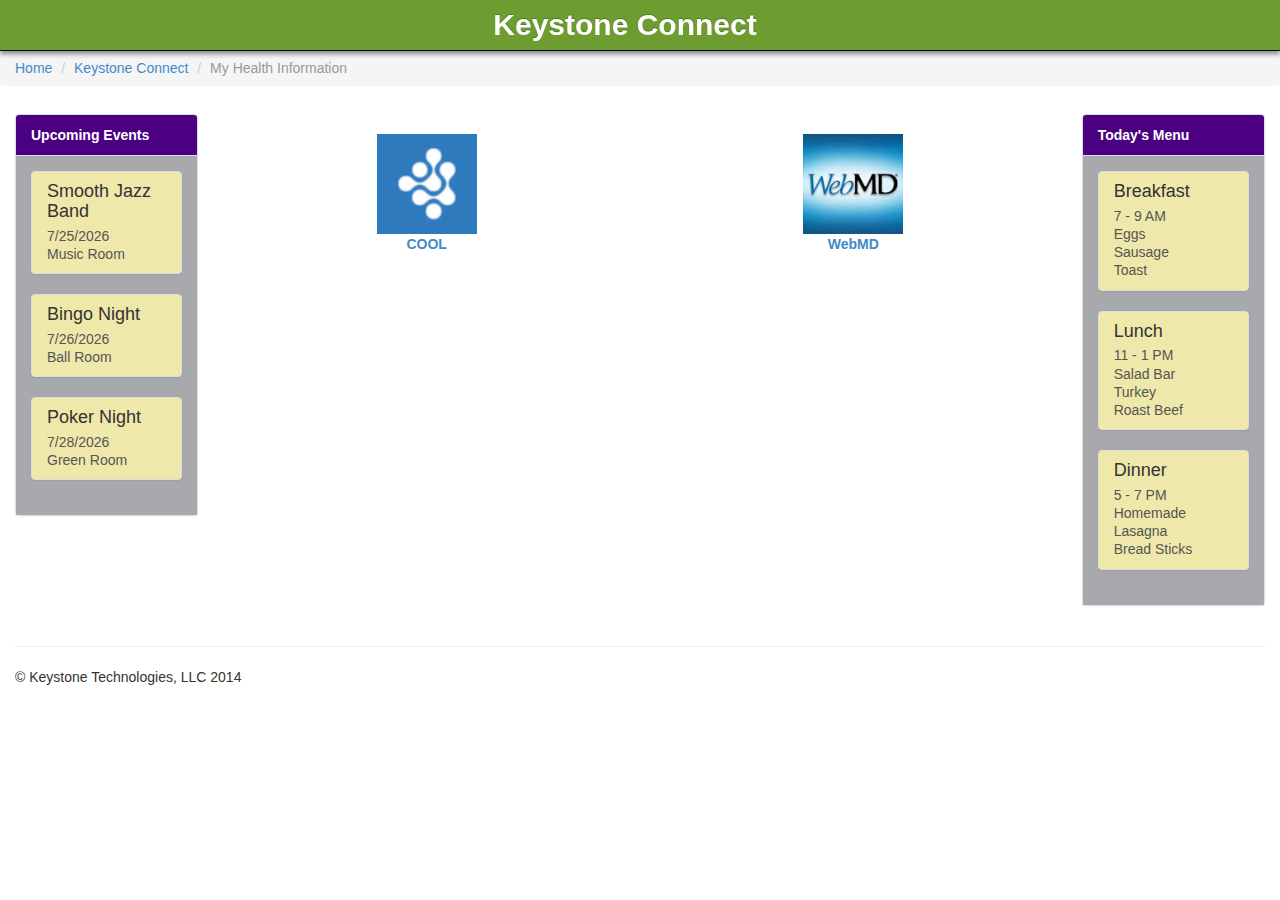
<file: health.html>
<!DOCTYPE html>
<!--[if lt IE 7]>      <html class="no-js lt-ie9 lt-ie8 lt-ie7"> <![endif]-->
<!--[if IE 7]>         <html class="no-js lt-ie9 lt-ie8"> <![endif]-->
<!--[if IE 8]>         <html class="no-js lt-ie9"> <![endif]-->
<!--[if gt IE 8]><!--> <html class="no-js"> <!--<![endif]-->
    <head>
        <meta charset="utf-8">
        <meta http-equiv="X-UA-Compatible" content="IE=edge,chrome=1">
        <title>KT - Dashboard | Keystone Connect</title>
        <meta name="description" content="">
        <meta name="viewport" content="width=device-width, initial-scale=1, maximum-scale=1">


        <link rel="stylesheet" href="css/bootstrap.min.css">
        <style>
            body {
                padding-top: 50px;
                padding-bottom: 20px;
            }
        </style>
        <link rel="stylesheet" href="css/bootstrap-theme.min.css">
        <link rel="stylesheet" href="css/main.css">
        <style>
        .list-group-item h2,
		.list-group-item .h2 {
			font-size: 1.5em;
		}
        </style>

        <script src="js/vendor/modernizr-2.6.2-respond-1.1.0.min.js"></script>
    </head>
    <body>
        <!--[if lt IE 7]>
            <p class="browsehappy">You are using an <strong>outdated</strong> browser. Please <a href="http://browsehappy.com/">upgrade your browser</a> to improve your experience.</p>
        <![endif]-->
    <div class="navbar navbar-inverse navbar-fixed-top" role="navigation">
      <div class="container">
        <div class="navbar-header">
          <button type="button" class="navbar-toggle" data-toggle="collapse" data-target=".navbar-collapse">
            <span class="sr-only">Toggle navigation</span>
            <span class="icon-bar"></span>
            <span class="icon-bar"></span>
            <span class="icon-bar"></span>
          </button>
          <a class="navbar-brand" href="index.html">Keystone Connect</a>
        </div>
        <div class="navbar-collapse collapse">
          <!--<form class="navbar-form navbar-right" role="form">
            <div class="form-group">
              <input type="text" placeholder="Email" class="form-control">
            </div>
            <div class="form-group">
              <input type="password" placeholder="Password" class="form-control">
            </div>
            <button type="submit" class="btn btn-success">Sign in</button>
          </form> -->
        </div><!--/.navbar-collapse -->
      </div>
    </div>
    
     <ol class="breadcrumb">
	  <li><a href="index.html">Home</a></li>
	  <li><a href="connect.html">Keystone Connect</a></li>
	  <li class="active">My Health Information</li>
	</ol>    

    <!-- Main jumbotron for a primary marketing message or call to action -->
    <!-- <div class="jumbotron">
      <div class="container">
        <img src="keystone-arch.png" class="img-responsive">
      </div>
    </div>
	<div class="clearfix"><br></div>-->
    <div class="container-fluid content-container">
      <!-- Example row of columns -->
      <div class="row">
		
		<!-- left bar -->
		<div class="col-sm-2">
		  <div class="panel panel-default">
			<!-- Default panel contents -->
			<div class="panel-heading">Upcoming Events</div>
			<div class="panel-body">
			
			  <script>
			    var currentDate = new Date(new Date().getTime() + 24 * 60 * 60 * 1000);
			    var day = currentDate.getDate()
			    var month = currentDate.getMonth() + 1
			    var year = currentDate.getFullYear()
			    var tomorrow =  month + "/" + day + "/" + year;
			    var nexttomorrow =  month + "/" + (day + 1) + "/" + year;
			    var lasttomorrow =  month + "/" + (day + 3) + "/" + year;
			  </script>
			
			  <div class="list-group">
				<a href="#" class="list-group-item">
				  <h4 class="list-group-item-heading">Smooth Jazz Band</h4>
				  <p class="list-group-item-text"><script>document.write(tomorrow)</script><br>Music Room</p>
				</a>
			  </div>
			  <div class="list-group">
			    <a href="#" class="list-group-item">
				  <h4 class="list-group-item-heading">Bingo Night</h4>
				  <p class="list-group-item-text"><script>document.write(nexttomorrow)</script><br>Ball Room</p>
				</a>
			  </div>
			  <div class="list-group">
				<a href="#" class="list-group-item">
				  <h4 class="list-group-item-heading">Poker Night</h4>
				  <p class="list-group-item-text"><script>document.write(lasttomorrow)</script><br>Green Room</p>
				</a>
		  	  </div>


			</div>

			<!-- List group -->
			
	
		  </div> <!-- end panel panel-default -->
		</div> <!-- col-sm-2 -->

		<!-- end left bar -->
        
        <div class="col-sm-8">
          <div class="row">
		    <div class="col-md-12">
			  <div class="row top-buffer">
				
				<div class="col-sm-6 text-center">
				  <a href="#" target="_blank">
					<img src="img/cool.png" class="img-responsive center-block" style="width:100px;">
					<strong>COOL</strong>
				  </a>
				</div>
				<div class="col-sm-6 text-center">
				  <a href="http://www.webmd.com/" target="_blank">
					<img src="img/webmd.jpg" class="img-responsive center-block" style="width:100px;">
					<strong>WebMD</strong>
				  </a>
				</div>
				
			  </div>  
			</div>
		  </div>
		</div>
 	
        
        <!-- Right Start -->
        <div class="col-sm-2">
		  <div class="panel panel-default">
			<div class="panel-heading">Today's Menu</div>
			<div class="panel-body">
			  <div class="list-group">
				<a href="#" class="list-group-item">
				  <h4 class="list-group-item-heading">Breakfast</h4>
				  <p class="list-group-item-text">7 - 9 AM<br>Eggs<br>Sausage<br>Toast</p>
				</a>
			  </div>
			  <div class="list-group">
			    <a href="#" class="list-group-item">
				  <h4 class="list-group-item-heading">Lunch</h4>
				  <p class="list-group-item-text">11 - 1 PM<br>Salad Bar<br>Turkey<br>Roast Beef</p>
				</a>
			  </div>
			  <div class="list-group">
				<a href="#" class="list-group-item">
				  <h4 class="list-group-item-heading">Dinner</h4>
				  <p class="list-group-item-text">5 - 7 PM<br>Homemade Lasagna<br>Bread Sticks</p>
				</a>
		  	  </div>
		    		  
		    </div>
		  </div>
		</div>
		<!-- Right End -->
		
      </div> <!-- end row -->

      <hr>

      <footer>
		<div class="row">
		  <div class="col-sm-10">
		    <p>&copy; Keystone Technologies, LLC 2014</p>
		  </div>
		  
		  <!--<div class="col-sm-2">
		    Powered By<img class="img-responsive" src="img/foresite-logo.png" style="float: right">
		  </div>-->
		</div>
        
      </footer>
      
    </div> <!-- /container -->        <script src="//ajax.googleapis.com/ajax/libs/jquery/1.11.1/jquery.min.js"></script>
        <script>window.jQuery || document.write('<script src="js/vendor/jquery-1.11.1.min.js"><\/script>')</script>

        <script src="js/vendor/bootstrap.min.js"></script>

        <script src="js/main.js"></script>
        
        <script>
		  $('#mainTab a').click(function (e) {
			e.preventDefault();
			$(this).tab('show');
		  })
        </script>

        <!-- Google Analytics: change UA-XXXXX-X to be your site's ID. -->
        <script>
            (function(b,o,i,l,e,r){b.GoogleAnalyticsObject=l;b[l]||(b[l]=
            function(){(b[l].q=b[l].q||[]).push(arguments)});b[l].l=+new Date;
            e=o.createElement(i);r=o.getElementsByTagName(i)[0];
            e.src='//www.google-analytics.com/analytics.js';
            r.parentNode.insertBefore(e,r)}(window,document,'script','ga'));
            ga('create','UA-XXXXX-X');ga('send','pageview');
        </script>
    </body>
</html>
</file>
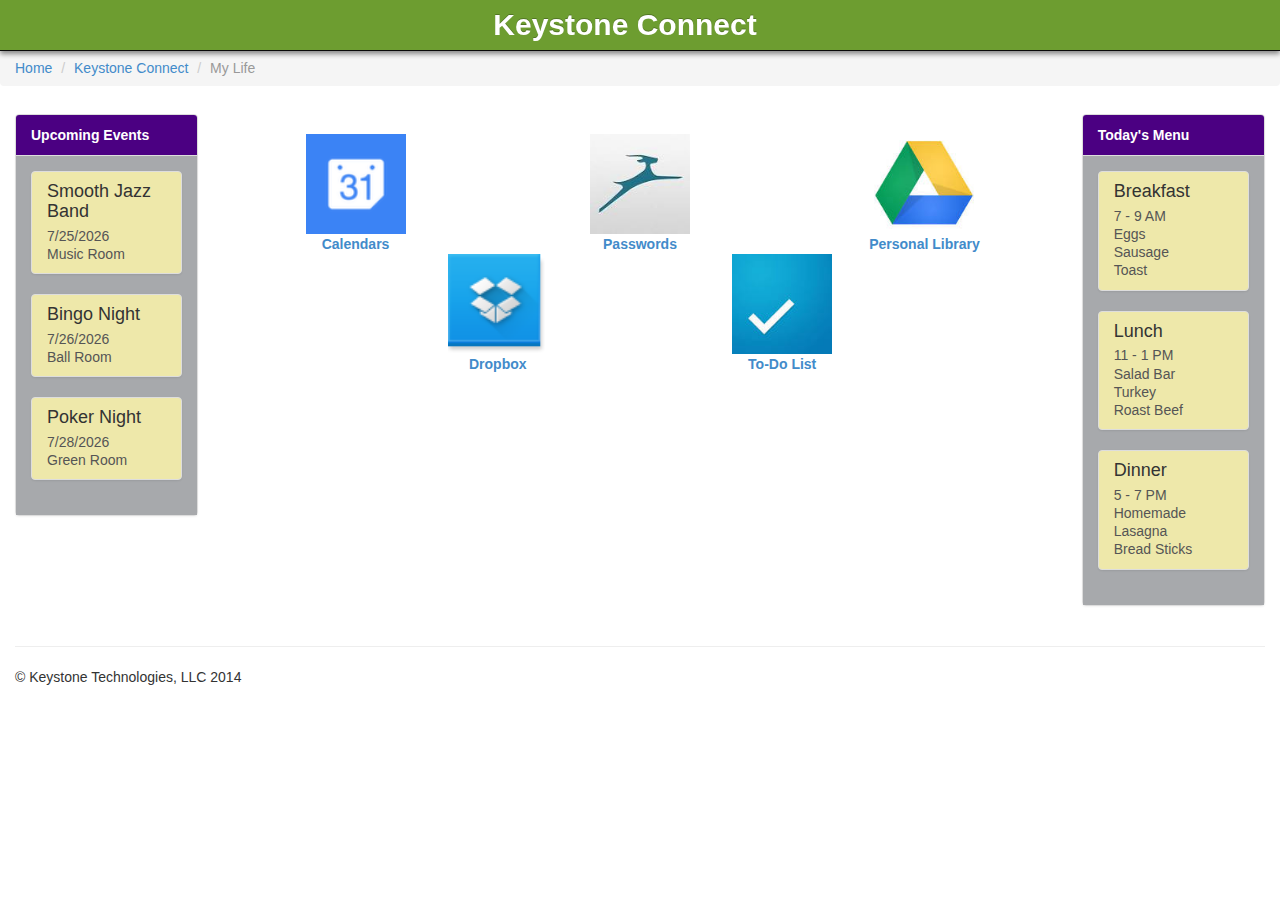
<file: life.html>
<!DOCTYPE html>
<!--[if lt IE 7]>      <html class="no-js lt-ie9 lt-ie8 lt-ie7"> <![endif]-->
<!--[if IE 7]>         <html class="no-js lt-ie9 lt-ie8"> <![endif]-->
<!--[if IE 8]>         <html class="no-js lt-ie9"> <![endif]-->
<!--[if gt IE 8]><!--> <html class="no-js"> <!--<![endif]-->
    <head>
        <meta charset="utf-8">
        <meta http-equiv="X-UA-Compatible" content="IE=edge,chrome=1">
        <title>KT - Dashboard | Keystone Connect</title>
        <meta name="description" content="">
        <meta name="viewport" content="width=device-width, initial-scale=1, maximum-scale=1">


        <link rel="stylesheet" href="css/bootstrap.min.css">
        <style>
            body {
                padding-top: 50px;
                padding-bottom: 20px;
            }
        </style>
        <link rel="stylesheet" href="css/bootstrap-theme.min.css">
        <link rel="stylesheet" href="css/main.css">
        <style>
        .list-group-item h2,
		.list-group-item .h2 {
			font-size: 1.5em;
		}
        </style>

        <script src="js/vendor/modernizr-2.6.2-respond-1.1.0.min.js"></script>
    </head>
    <body>
        <!--[if lt IE 7]>
            <p class="browsehappy">You are using an <strong>outdated</strong> browser. Please <a href="http://browsehappy.com/">upgrade your browser</a> to improve your experience.</p>
        <![endif]-->
    <div class="navbar navbar-inverse navbar-fixed-top" role="navigation">
      <div class="container">
        <div class="navbar-header">
          <button type="button" class="navbar-toggle" data-toggle="collapse" data-target=".navbar-collapse">
            <span class="sr-only">Toggle navigation</span>
            <span class="icon-bar"></span>
            <span class="icon-bar"></span>
            <span class="icon-bar"></span>
          </button>
          <a class="navbar-brand" href="index.html">Keystone Connect</a>
        </div>
        <div class="navbar-collapse collapse">
          <!--<form class="navbar-form navbar-right" role="form">
            <div class="form-group">
              <input type="text" placeholder="Email" class="form-control">
            </div>
            <div class="form-group">
              <input type="password" placeholder="Password" class="form-control">
            </div>
            <button type="submit" class="btn btn-success">Sign in</button>
          </form> -->
        </div><!--/.navbar-collapse -->
      </div>
    </div>
    
     <ol class="breadcrumb">
	  <li><a href="index.html">Home</a></li>
	  <li><a href="connect.html">Keystone Connect</a></li>
	  <li class="active">My Life</li>
	</ol>    

    <!-- Main jumbotron for a primary marketing message or call to action -->
    <!-- <div class="jumbotron">
      <div class="container">
        <img src="keystone-arch.png" class="img-responsive">
      </div>
    </div>
	<div class="clearfix"><br></div>-->
    <div class="container-fluid content-container">
      <!-- Example row of columns -->
      <div class="row">
		
		<!-- left bar -->
		<div class="col-sm-2">
		  <div class="panel panel-default">
			<!-- Default panel contents -->
			<div class="panel-heading">Upcoming Events</div>
			<div class="panel-body">
			
			  <script>
			    var currentDate = new Date(new Date().getTime() + 24 * 60 * 60 * 1000);
			    var day = currentDate.getDate()
			    var month = currentDate.getMonth() + 1
			    var year = currentDate.getFullYear()
			    var tomorrow =  month + "/" + day + "/" + year;
			    var nexttomorrow =  month + "/" + (day + 1) + "/" + year;
			    var lasttomorrow =  month + "/" + (day + 3) + "/" + year;
			  </script>
			
			  <div class="list-group">
				<a href="#" class="list-group-item">
				  <h4 class="list-group-item-heading">Smooth Jazz Band</h4>
				  <p class="list-group-item-text"><script>document.write(tomorrow)</script><br>Music Room</p>
				</a>
			  </div>
			  <div class="list-group">
			    <a href="#" class="list-group-item">
				  <h4 class="list-group-item-heading">Bingo Night</h4>
				  <p class="list-group-item-text"><script>document.write(nexttomorrow)</script><br>Ball Room</p>
				</a>
			  </div>
			  <div class="list-group">
				<a href="#" class="list-group-item">
				  <h4 class="list-group-item-heading">Poker Night</h4>
				  <p class="list-group-item-text"><script>document.write(lasttomorrow)</script><br>Green Room</p>
				</a>
		  	  </div>


			</div>

			<!-- List group -->
			
	
		  </div> <!-- end panel panel-default -->
		</div> <!-- col-sm-2 -->


		<!-- end left bar -->
        
        <div class="col-sm-8">
          <div class="row">
		    <div class="col-md-12">
			  <div class="row top-buffer">
				
				<div class="col-sm-4 text-center">
				  <a href="https://www.google.com/calendar" target="_blank">
					<img src="img/google-calendar.png" class="img-responsive center-block" style="width:100px;">
					<strong>Calendars</strong>
				  </a>
				</div>
				<div class="col-sm-4 text-center">
				  <a href="https://www.dashlane.com" target="_blank">
					<img src="img/dashlane.jpg" class="img-responsive center-block" style="width:100px;">
					<strong>Passwords</strong>
				  </a>
				</div>
				<div class="col-sm-4 text-center">
				  <a href="https://www.google.com/drive" target="_blank">
					<img src="img/google-drive.jpg" class="img-responsive center-block" style="width:100px;">
					<strong>Personal Library</strong>
				  </a>
				</div>
				<div class="col-sm-4 col-sm-offset-2 text-center">
				  <a href="http://dropbox.com/" target="_blank">
					<img src="img/Dropbox-icon.png" class="img-responsive center-block" style="width:100px;">
					<strong>Dropbox</strong>
				  </a>
				</div>
				<div class="col-sm-4 text-center">
				  <a href="http://www.any.do/" target="_blank">
					<img src="img/anydo.jpg" class="img-responsive center-block" style="width:100px;">
					<strong>To-Do List</strong>
				  </a>
				</div>
				
			  </div>  
			</div>
		  </div>
		</div>
 	
        
        <!-- Right Start -->
        <div class="col-sm-2">
		  <div class="panel panel-default">
			<div class="panel-heading">Today's Menu</div>
			<div class="panel-body">
			  <div class="list-group">
				<a href="#" class="list-group-item">
				  <h4 class="list-group-item-heading">Breakfast</h4>
				  <p class="list-group-item-text">7 - 9 AM<br>Eggs<br>Sausage<br>Toast</p>
				</a>
			  </div>
			  <div class="list-group">
			    <a href="#" class="list-group-item">
				  <h4 class="list-group-item-heading">Lunch</h4>
				  <p class="list-group-item-text">11 - 1 PM<br>Salad Bar<br>Turkey<br>Roast Beef</p>
				</a>
			  </div>
			  <div class="list-group">
				<a href="#" class="list-group-item">
				  <h4 class="list-group-item-heading">Dinner</h4>
				  <p class="list-group-item-text">5 - 7 PM<br>Homemade Lasagna<br>Bread Sticks</p>
				</a>
		  	  </div>
		    		  
		    </div>
		  </div>
		</div>
		<!-- Right End -->
      </div> <!-- end row -->

      <hr>

      <footer>
		<div class="row">
		  <div class="col-sm-10">
		    <p>&copy; Keystone Technologies, LLC 2014</p>
		  </div>
		  
		  <!--<div class="col-sm-2">
		    Powered By<img class="img-responsive" src="img/foresite-logo.png" style="float: right">
		  </div>-->
		</div>
        
      </footer>
      
    </div> <!-- /container -->        <script src="//ajax.googleapis.com/ajax/libs/jquery/1.11.1/jquery.min.js"></script>
        <script>window.jQuery || document.write('<script src="js/vendor/jquery-1.11.1.min.js"><\/script>')</script>

        <script src="js/vendor/bootstrap.min.js"></script>

        <script src="js/main.js"></script>
        
        <script>
		  $('#mainTab a').click(function (e) {
			e.preventDefault();
			$(this).tab('show');
		  })
        </script>

        <!-- Google Analytics: change UA-XXXXX-X to be your site's ID. -->
        <script>
            (function(b,o,i,l,e,r){b.GoogleAnalyticsObject=l;b[l]||(b[l]=
            function(){(b[l].q=b[l].q||[]).push(arguments)});b[l].l=+new Date;
            e=o.createElement(i);r=o.getElementsByTagName(i)[0];
            e.src='//www.google-analytics.com/analytics.js';
            r.parentNode.insertBefore(e,r)}(window,document,'script','ga'));
            ga('create','UA-XXXXX-X');ga('send','pageview');
        </script>
    </body>
</html>
</file>
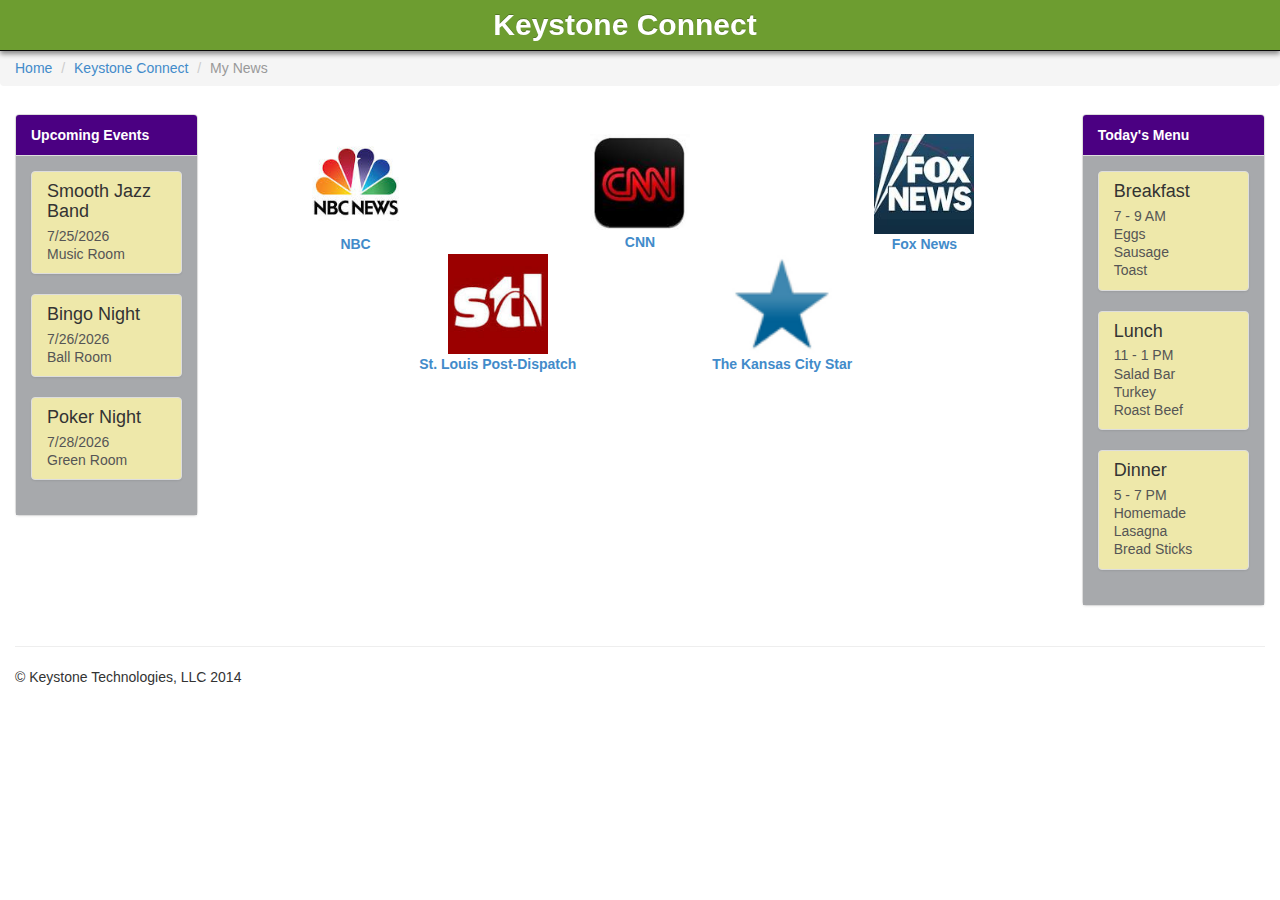
<file: news.html>
<!DOCTYPE html>
<!--[if lt IE 7]>      <html class="no-js lt-ie9 lt-ie8 lt-ie7"> <![endif]-->
<!--[if IE 7]>         <html class="no-js lt-ie9 lt-ie8"> <![endif]-->
<!--[if IE 8]>         <html class="no-js lt-ie9"> <![endif]-->
<!--[if gt IE 8]><!--> <html class="no-js"> <!--<![endif]-->
    <head>
        <meta charset="utf-8">
        <meta http-equiv="X-UA-Compatible" content="IE=edge,chrome=1">
        <title>KT - Dashboard | Keystone Connect</title>
        <meta name="description" content="">
        <meta name="viewport" content="width=device-width, initial-scale=1, maximum-scale=1">


        <link rel="stylesheet" href="css/bootstrap.min.css">
        <style>
            body {
                padding-top: 50px;
                padding-bottom: 20px;
            }
        </style>
        <link rel="stylesheet" href="css/bootstrap-theme.min.css">
        <link rel="stylesheet" href="css/main.css">
        <style>
        .list-group-item h2,
		.list-group-item .h2 {
			font-size: 1.5em;
		}
        </style>

        <script src="js/vendor/modernizr-2.6.2-respond-1.1.0.min.js"></script>
    </head>
    <body>
        <!--[if lt IE 7]>
            <p class="browsehappy">You are using an <strong>outdated</strong> browser. Please <a href="http://browsehappy.com/">upgrade your browser</a> to improve your experience.</p>
        <![endif]-->
    <div class="navbar navbar-inverse navbar-fixed-top" role="navigation">
      <div class="container">
        <div class="navbar-header">
          <button type="button" class="navbar-toggle" data-toggle="collapse" data-target=".navbar-collapse">
            <span class="sr-only">Toggle navigation</span>
            <span class="icon-bar"></span>
            <span class="icon-bar"></span>
            <span class="icon-bar"></span>
          </button>
          <a class="navbar-brand" href="index.html">Keystone Connect</a>
        </div>
        <div class="navbar-collapse collapse">
          <!--<form class="navbar-form navbar-right" role="form">
            <div class="form-group">
              <input type="text" placeholder="Email" class="form-control">
            </div>
            <div class="form-group">
              <input type="password" placeholder="Password" class="form-control">
            </div>
            <button type="submit" class="btn btn-success">Sign in</button>
          </form> -->
        </div><!--/.navbar-collapse -->
      </div>
    </div>
    
     <ol class="breadcrumb">
	  <li><a href="index.html">Home</a></li>
	  <li><a href="connect.html">Keystone Connect</a></li>
	  <li class="active">My News</li>
	</ol>    

    <!-- Main jumbotron for a primary marketing message or call to action -->
    <!-- <div class="jumbotron">
      <div class="container">
        <img src="keystone-arch.png" class="img-responsive">
      </div>
    </div>
	<div class="clearfix"><br></div>-->
    <div class="container-fluid content-container">
      <!-- Example row of columns -->
      <div class="row">
		
		<!-- left bar -->
		<div class="col-sm-2">
		  <div class="panel panel-default">
			<!-- Default panel contents -->
			<div class="panel-heading">Upcoming Events</div>
			<div class="panel-body">
			
			  <script>
			    var currentDate = new Date(new Date().getTime() + 24 * 60 * 60 * 1000);
			    var day = currentDate.getDate()
			    var month = currentDate.getMonth() + 1
			    var year = currentDate.getFullYear()
			    var tomorrow =  month + "/" + day + "/" + year;
			    var nexttomorrow =  month + "/" + (day + 1) + "/" + year;
			    var lasttomorrow =  month + "/" + (day + 3) + "/" + year;
			  </script>
			
			  <div class="list-group">
				<a href="#" class="list-group-item">
				  <h4 class="list-group-item-heading">Smooth Jazz Band</h4>
				  <p class="list-group-item-text"><script>document.write(tomorrow)</script><br>Music Room</p>
				</a>
			  </div>
			  <div class="list-group">
			    <a href="#" class="list-group-item">
				  <h4 class="list-group-item-heading">Bingo Night</h4>
				  <p class="list-group-item-text"><script>document.write(nexttomorrow)</script><br>Ball Room</p>
				</a>
			  </div>
			  <div class="list-group">
				<a href="#" class="list-group-item">
				  <h4 class="list-group-item-heading">Poker Night</h4>
				  <p class="list-group-item-text"><script>document.write(lasttomorrow)</script><br>Green Room</p>
				</a>
		  	  </div>


			</div>

			<!-- List group -->
			
	
		  </div> <!-- end panel panel-default -->
		</div> <!-- col-sm-2 -->


		<!-- end left bar -->
        
        <div class="col-sm-8">
          <div class="row">
		    <div class="col-md-12">
			  <div class="row top-buffer">
				
				<div class="col-sm-4 text-center">
				  <a href="http://www.nbcnews.com/" target="_blank">
					<img src="img/nbc.jpg" class="img-responsive center-block" style="width:100px;">
					<strong>NBC</strong>
				  </a>
				</div>
				<div class="col-sm-4 text-center">
				  <a href="http://www.cnn.com/" target="_blank">
					<img src="img/cnn.jpg" class="img-responsive center-block" style="width:100px;">
					<strong>CNN</strong>
				  </a>
				</div>
				<div class="col-sm-4 text-center">
				  <a href="http://www.foxnews.com/" target="_blank">
					<img src="img/fox.jpg" class="img-responsive center-block" style="width:100px;">
					<strong>Fox News</strong>
				  </a>
				</div>
				<div class="col-sm-4 col-sm-offset-2 text-center">
				  <a href="http://www.stltoday.com/" target="_blank">
					<img src="img/stlpost.jpg" class="img-responsive center-block" style="width:100px;">
					<strong>St. Louis Post-Dispatch</strong>
				  </a>
				</div>
				<div class="col-sm-4 text-center">
				  <a href="http://www.kansascity.com/" target="_blank">
					<img src="img/kansas-star.png" class="img-responsive center-block" style="width:100px;">
					<strong>The Kansas City Star</strong>
				  </a>
				</div>
				
			  </div>  
			</div>
		  </div>
		</div>
 	
        
        <!-- Right Start -->
        <div class="col-sm-2">
		  <div class="panel panel-default">
			<div class="panel-heading">Today's Menu</div>
			<div class="panel-body">
			  <div class="list-group">
				<a href="#" class="list-group-item">
				  <h4 class="list-group-item-heading">Breakfast</h4>
				  <p class="list-group-item-text">7 - 9 AM<br>Eggs<br>Sausage<br>Toast</p>
				</a>
			  </div>
			  <div class="list-group">
			    <a href="#" class="list-group-item">
				  <h4 class="list-group-item-heading">Lunch</h4>
				  <p class="list-group-item-text">11 - 1 PM<br>Salad Bar<br>Turkey<br>Roast Beef</p>
				</a>
			  </div>
			  <div class="list-group">
				<a href="#" class="list-group-item">
				  <h4 class="list-group-item-heading">Dinner</h4>
				  <p class="list-group-item-text">5 - 7 PM<br>Homemade Lasagna<br>Bread Sticks</p>
				</a>
		  	  </div>
		    		  
		    </div>
		  </div>
		</div>
		<!-- Right End -->
		
      </div> <!-- end row -->

      <hr>

      <footer>
		<div class="row">
		  <div class="col-sm-10">
		    <p>&copy; Keystone Technologies, LLC 2014</p>
		  </div>
		  
		  <!--<div class="col-sm-2">
		    Powered By<img class="img-responsive" src="img/foresite-logo.png" style="float: right">
		  </div>-->
		</div>
        
      </footer>
      
    </div> <!-- /container -->        <script src="//ajax.googleapis.com/ajax/libs/jquery/1.11.1/jquery.min.js"></script>
        <script>window.jQuery || document.write('<script src="js/vendor/jquery-1.11.1.min.js"><\/script>')</script>

        <script src="js/vendor/bootstrap.min.js"></script>

        <script src="js/main.js"></script>
        
        <script>
		  $('#mainTab a').click(function (e) {
			e.preventDefault();
			$(this).tab('show');
		  })
        </script>

        <!-- Google Analytics: change UA-XXXXX-X to be your site's ID. -->
        <script>
            (function(b,o,i,l,e,r){b.GoogleAnalyticsObject=l;b[l]||(b[l]=
            function(){(b[l].q=b[l].q||[]).push(arguments)});b[l].l=+new Date;
            e=o.createElement(i);r=o.getElementsByTagName(i)[0];
            e.src='//www.google-analytics.com/analytics.js';
            r.parentNode.insertBefore(e,r)}(window,document,'script','ga'));
            ga('create','UA-XXXXX-X');ga('send','pageview');
        </script>
    </body>
</html>
</file>
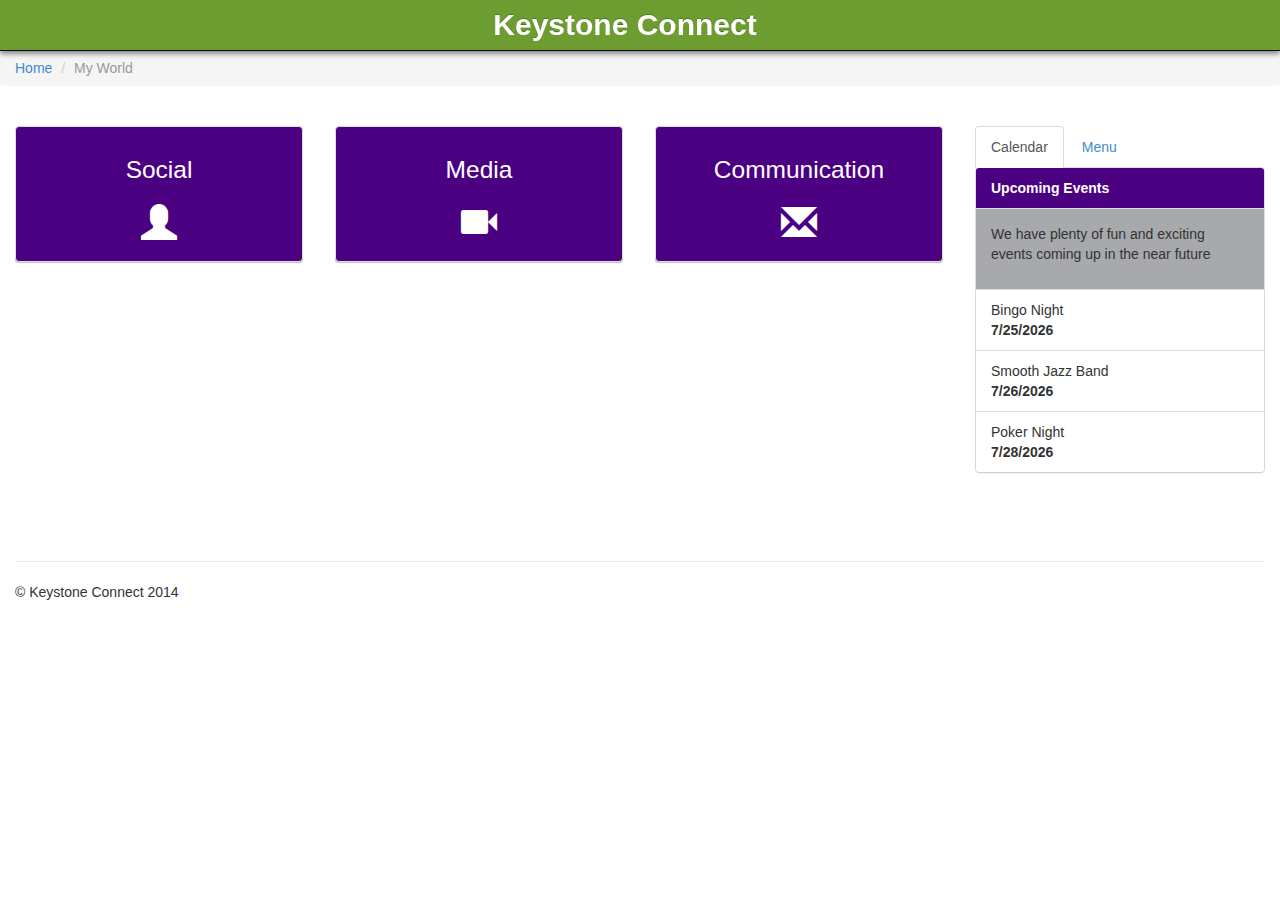
<file: world.html>
<!DOCTYPE html>
<!--[if lt IE 7]>      <html class="no-js lt-ie9 lt-ie8 lt-ie7"> <![endif]-->
<!--[if IE 7]>         <html class="no-js lt-ie9 lt-ie8"> <![endif]-->
<!--[if IE 8]>         <html class="no-js lt-ie9"> <![endif]-->
<!--[if gt IE 8]><!--> <html class="no-js"> <!--<![endif]-->
    <head>
        <meta charset="utf-8">
        <meta http-equiv="X-UA-Compatible" content="IE=edge,chrome=1">
        <title>My World | Keystone Connect</title>
        <meta name="description" content="">
        <meta name="viewport" content="width=device-width, initial-scale=1, maximum-scale=1">

        <link rel="stylesheet" href="css/bootstrap.min.css">
        <style>
            body {
                padding-top: 50px;
                padding-bottom: 20px;
            }
        </style>
        <link rel="stylesheet" href="css/bootstrap-theme.min.css">
        <link rel="stylesheet" href="css/main.css">

        <script src="js/vendor/modernizr-2.6.2-respond-1.1.0.min.js"></script>
    </head>
    <body>
        <!--[if lt IE 7]>
            <p class="browsehappy">You are using an <strong>outdated</strong> browser. Please <a href="http://browsehappy.com/">upgrade your browser</a> to improve your experience.</p>
        <![endif]-->
    <div class="navbar navbar-inverse navbar-fixed-top" role="navigation">
      <div class="container">
        <div class="navbar-header">
          <button type="button" class="navbar-toggle" data-toggle="collapse" data-target=".navbar-collapse">
            <span class="sr-only">Toggle navigation</span>
            <span class="icon-bar"></span>
            <span class="icon-bar"></span>
            <span class="icon-bar"></span>
          </button>
          <a class="navbar-brand" href="index.html">Keystone Connect</a>
        </div>
        <div class="navbar-collapse collapse">
          <!--<form class="navbar-form navbar-right" role="form">
            <div class="form-group">
              <input type="text" placeholder="Email" class="form-control">
            </div>
            <div class="form-group">
              <input type="password" placeholder="Password" class="form-control">
            </div>
            <button type="submit" class="btn btn-success">Sign in</button>
          </form> -->
        </div><!--/.navbar-collapse -->
      </div>
    </div>

	<ol class="breadcrumb">
	  <li><a href="index.html">Home</a></li>
	  <li class="active">My World </li>
	</ol>

	<div class="clearfix"><br></div>
    <div class="container-fluid">
      <!-- Example row of columns -->
      <div class="row">
        <div class="col-sm-8 col-md-9">
          <div class="row">
			  
		    <ul class="nav nav-tabs" id="mainTab" role="tablist">
		      <li role="presentation" class="col-sm-12 col-md-4">	
				<a href="#social" class="list-group-item">
				  <div class="text-center">
					<h2>Social</h2>
					<p class="list-group-item-text h1"><span class="glyphicon glyphicon-user"></span></p>
				  </div>
				</a>
			  </li>
		    
		      <li role="presentation" class="col-sm-12 col-md-4">
			    <a href="#media" class="list-group-item">
		          <div class="text-center">
					<h2>Media</h2>
					<p class="list-group-item-text h1"><span class="glyphicon glyphicon-facetime-video"></span></p>
				  </div>
				</a>
			  </li>
		      
		      <li role="presentation" class="col-sm-12 col-md-4">	
				<a href="#communication" class="list-group-item">
				  <div class="text-center">
					<h2>Communication</h2>
					<p class="list-group-item-text h1"><span class="glyphicon glyphicon-envelope"></span></p>
				  </div>
				</a>
			  </li>
		      
		    </ul>
		    
		    <div class="col-md-8 col-md-offset-2">
		      <div class="tab-content top-buffer">
		        <div role="tabpanel" class="tab-pane fade active" id="social">
				  <div class="row top-buffer">
				    <div class="col-sm-3 text-center">
					  <a href="http://facebook.com" target="_blank">
					    <img src="img/Facebook-icon.png" class="img-responsive center-block" style="width:100px;">
					    <strong>Facebook</strong>
					  </a>
				    </div>
				    <div class="col-sm-3 text-center">
					  <a href="http://twitter.com" target="_blank">
					    <img src="img/Twitter-icon.png" class="img-responsive center-block" style="width:100px;">
					    <strong>Twitter</strong>
					  </a>
				    </div>
				    <div class="col-sm-3 text-center">
					  <a href="http://linkedin.com" target="_blank">
					    <img src="img/LinkedIn-icon.png" class="img-responsive center-block" style="width:100px;">
					    <strong>LinkedIn</strong>
					  </a>
				    </div>
				    <div class="col-sm-3 text-center">
					  <a href="http://youtube.com" target="_blank">
					    <img src="img/YouTube-icon.png" class="img-responsive center-block" style="width:100px;">
					    <strong>YouTube</strong>
					  </a>
				    </div>
				  </div>
				  <div class="row top-buffer">
				    <div class="col-sm-4 col-sm-offset-2 text-center">
					  <a href="http://instagram.com" target="_blank">
					    <img src="img/Instagram-icon.png" class="img-responsive center-block" style="width:100px;">
					    <strong>Instagram</strong>
				  	  </a>
				    </div>
				    <div class="col-sm-4 text-center">
					  <a href="http://pinterest.com" target="_blank">
					    <img src="img/Pinterest-icon.png" class="img-responsive center-block" style="width:100px;">
					    <strong>Pintrest</strong>
					  </a>
				    </div>
				  </div>  
			    </div>
			  
		        <div role="tabpanel" class="tab-pane fade" id="media">
		          <div class="row">
				    <div class="col-sm-6 text-center">
					  <a href="http://flickr.com" target="_blank">
					    <img src="img/Flickr-icon.png" class="img-responsive center-block" style="width:100px;">
					    <strong>Flickr</strong>
					  </a>
				    </div>
				    <div class="col-sm-6 text-center">
					  <a href="http://youtube.com" target="_blank">
					    <img src="img/YouTube-icon.png" class="img-responsive center-block" style="width:100px;">
					    <strong>YouTube</strong>
					  </a>
				    </div>
				  </div>
		        </div>
		        <div role="tabpanel" class="tab-pane fade" id="communication">
		          <div class="row">
				    <div class="col-sm-6 text-center">
					  <a href="http://gmail.com" target="_blank">
					    <img src="img/email.png" class="img-responsive center-block" style="width:100px;">
					    <strong>Gmail</strong>
					  </a>
				    </div>
				    <div class="col-sm-6 text-center">
					  <a href="http://skype.com" target="_blank">
					    <img src="img/Skype-icon.png" class="img-responsive center-block" style="width:100px;">
					    <strong>Skype</strong>
					  </a>
				    </div>
				  </div>
		        </div>
		      </div>
		    </div>
		    
          </div>
        </div>
        <div class="col-sm-4 col-md-3">
          <ul class="nav nav-tabs" id="myTab" role="tablist">
			<li role="presentation" class="active"><a href="#calendar">Calendar</a></li>
			<li role="presentation"><a href="#menu">Menu</a></li>
		  </ul>
		  <div class="tab-content">
		    <div role="tabpanel" class="tab-pane fade in active" id="calendar">
		      
		      <div class="panel panel-default">
			    <!-- Default panel contents -->
			    <div class="panel-heading">Upcoming Events</div>
			    <div class="panel-body">
			  	  <p>We have plenty of fun and exciting events coming up in the near future</p>
			    </div>

			    <!-- List group -->
			    <script>
					var currentDate = new Date(new Date().getTime() + 24 * 60 * 60 * 1000);
					var day = currentDate.getDate()
					var month = currentDate.getMonth() + 1
					var year = currentDate.getFullYear()
					var tomorrow = "<b>" + month + "/" + day + "/" + year + "</b>"
					var nexttomorrow = "<b>" + month + "/" + (day + 1) + "/" + year + "</b>"
					var lasttomorrow = "<b>" + month + "/" + (day + 3) + "/" + year + "</b>"
			    </script>
			    <ul class="list-group">
				  <li class="list-group-item">Bingo Night<br>
				  <script>document.write(tomorrow)</script></li>
				  <li class="list-group-item">Smooth Jazz Band<br>
				  <script>document.write(nexttomorrow)</script></li>
				  <li class="list-group-item">Poker Night<br>
				  <script>document.write(lasttomorrow)</script></li>
			    </ul>
			  </div>
		      
		    </div>
		    <div role="tabpanel" class="tab-pane fade" id="menu">
		      <div class="panel panel-default">
			    <div class="panel-heading">
				  <h3 class="panel-title">Today's Menu</h3>
			    </div>
			    <div class="panel-body">
				  <div class="list-group">
				    <a href="#" class="list-group-item active">
					  <h4 class="list-group-item-heading">Breakfast</h4>
					  <p class="list-group-item-text">Breakfast begins at 7am<br>
					    Eggs, Toast, Waffles, Bacon
					  </p>
				    </a>
				  </div>
				  <div class="list-group">
				    <a href="#" class="list-group-item">
					  <h4 class="list-group-item-heading">Lunch</h4>
					  <p class="list-group-item-text">Lunch begins at 11am<br>
					    BLT, Chips, Pickle Spear 
					  </p>
				    </a>
				  </div>
				  <div class="list-group">
				    <a href="#" class="list-group-item">
					  <h4 class="list-group-item-heading">Dinner</h4>
					  <p class="list-group-item-text">Dinner begins at 5am<br>
					    Buffet including meat, chicken and fish
					  </p>
				    </a>
				  </div>
				  
			    </div>
			  </div>
		    </div>
		  </div>
        </div>
      </div> <!-- end row -->

      <hr>

      <footer>
        <p>&copy; Keystone Connect 2014</p>
      </footer>
    </div> <!-- /container -->        <script src="//ajax.googleapis.com/ajax/libs/jquery/1.11.1/jquery.min.js"></script>
        <script>window.jQuery || document.write('<script src="js/vendor/jquery-1.11.1.min.js"><\/script>')</script>

        <script src="js/vendor/bootstrap.min.js"></script>

        <script src="js/main.js"></script>
        
        <script>
          $('#myTab a').click(function (e) {
			e.preventDefault();
			$(this).tab('show');
		  })
		  $('#mainTab a').click(function (e) {
			e.preventDefault();
			$(this).tab('show');
		  })
        </script>

        <!-- Google Analytics: change UA-XXXXX-X to be your site's ID. -->
        <script>
            (function(b,o,i,l,e,r){b.GoogleAnalyticsObject=l;b[l]||(b[l]=
            function(){(b[l].q=b[l].q||[]).push(arguments)});b[l].l=+new Date;
            e=o.createElement(i);r=o.getElementsByTagName(i)[0];
            e.src='//www.google-analytics.com/analytics.js';
            r.parentNode.insertBefore(e,r)}(window,document,'script','ga'));
            ga('create','UA-XXXXX-X');ga('send','pageview');
        </script>
    </body>
</html>
</file>
<file: css/main.css>
/* ==========================================================================
   Author's custom styles
   ========================================================================== */

/*
 * Primary Green: #6D9D30
 * Accent Blue: #1499D3
 * Yellow: #eee8aa
 * Indigo: #191C51
 * #4B0082
 * Gray: #808080 #A7A9AC
 */

.navbar-inverse {
  background-color: #6d9d30;
  background-image: none;
  border-color: #080808;
  color: #fff;
  box-shadow: 0px 3px 5px #888;
}
.navbar-header{ width:100%; }
.navbar-inverse .navbar-brand {
  color: #fff;
  font-weight: bold;
  font-size: 30px;
  text-align: center;
  display: block;
  width: 100%;
}
.content-container {
  margin-top: 2em;
}
.fade {
  opacity: 0;
  -webkit-transition: opacity 1s linear;
          transition: opacity 1s linear;
}
.nav-tabs {
    border-bottom: 0 solid #ddd;
}
.nav-tabs > li > a.list-group-item {
  border: 1px solid #ddd;
  border-radius: 4px;
  -webkit-box-shadow: 0px 1px 1px rgba(0, 0, 0, 0.25);
          box-shadow: 0px 1px 1px rgba(0, 0, 0, 0.25);
}
.nav-tabs > li > a.list-group-item, 
.nav-tabs > li > a.list-group-item:hover, 
.nav-tabs > li > a.list-group-item:focus {
  background-color: #4b0082;
  cursor: default;
  color: #FFF;
}
.top-buffer { margin-top:20px; }

.panel > .list-group-item:hover .list-group-item-text span {
  color: #FFF;
}
.list-group-item h2,
.list-group-item .h2 {
  font-size: 1.75em;
}
a.fakeimg {
  border: 1px solid #ccc;
  box-shadow: 2px 2px 3px #999;
  display: block;
  margin: 0;
  padding: 5px;
}
a.fakeimg span {
  font-size: 65px;
  margin: 0;
}
.panel-default > .panel-heading {
  background-image: none;
  background: #4B0082;
  background-repeat: repeat-x;
  color: #FFFFFF;
  font-weight: bold;
}
.panel-default > .panel-body {
  background: #A7A9AC;
}
a.list-group-item,
a.list-group-item:hover,
a.list-group-item:focus {
  text-decoration: none;
  background-color: #eee8aa;
}

.col-sm-8 a.list-group-item,
.col-sm-8 a.list-group-item:hover,
.col-sm-8 a.list-group-item:focus {
  background:#4b0082;
  color:#FFF;
}


a.list-group-item:hover,
a.list-group-item:focus {
  color: #1499D3;
}
.main-buttons {
  position: absolute;
  top: 14em;
}
.text-primary {
  color: #6D9D30;
}
.text-uppercase {
  text-transform: uppercase;
}
.text-lowercase {
  text-transform: lowercase;
}
text-capitalize{
  text-transform: capitalize;
}
.myfav {
  border-bottom: 1px solid;
  padding-left: 1em;
  line-height: 12px;
}
.red {
  color: red;
}
</file>
